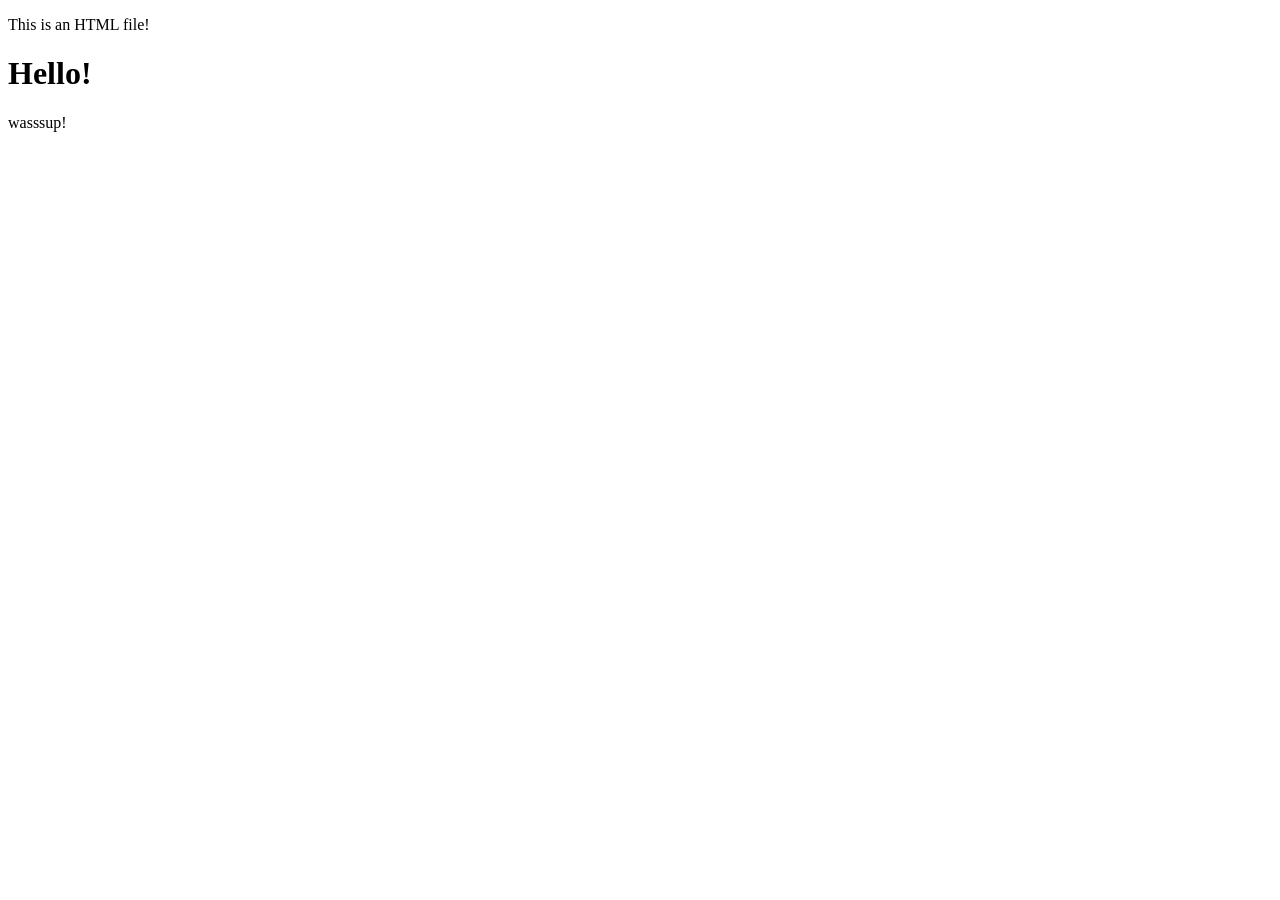
<file: index.html>
<!DOCTYPE html>
<html lang="en">
<head>
    <meta charset="UTF-8">
    <meta name="viewport" content="width=device-width, initial-scale=1.0">
    <title>Document</title>
</head>
<body>
    <p> This is an HTML file!</p>
    <h1>Hello!</h1>
    <p> wasssup!</p>
<!--This is how you write comments in HTML-->
<!--NOTE:HTML IS NOT CASE SENSITIVE!-->
    
</body>
</html>
</file>
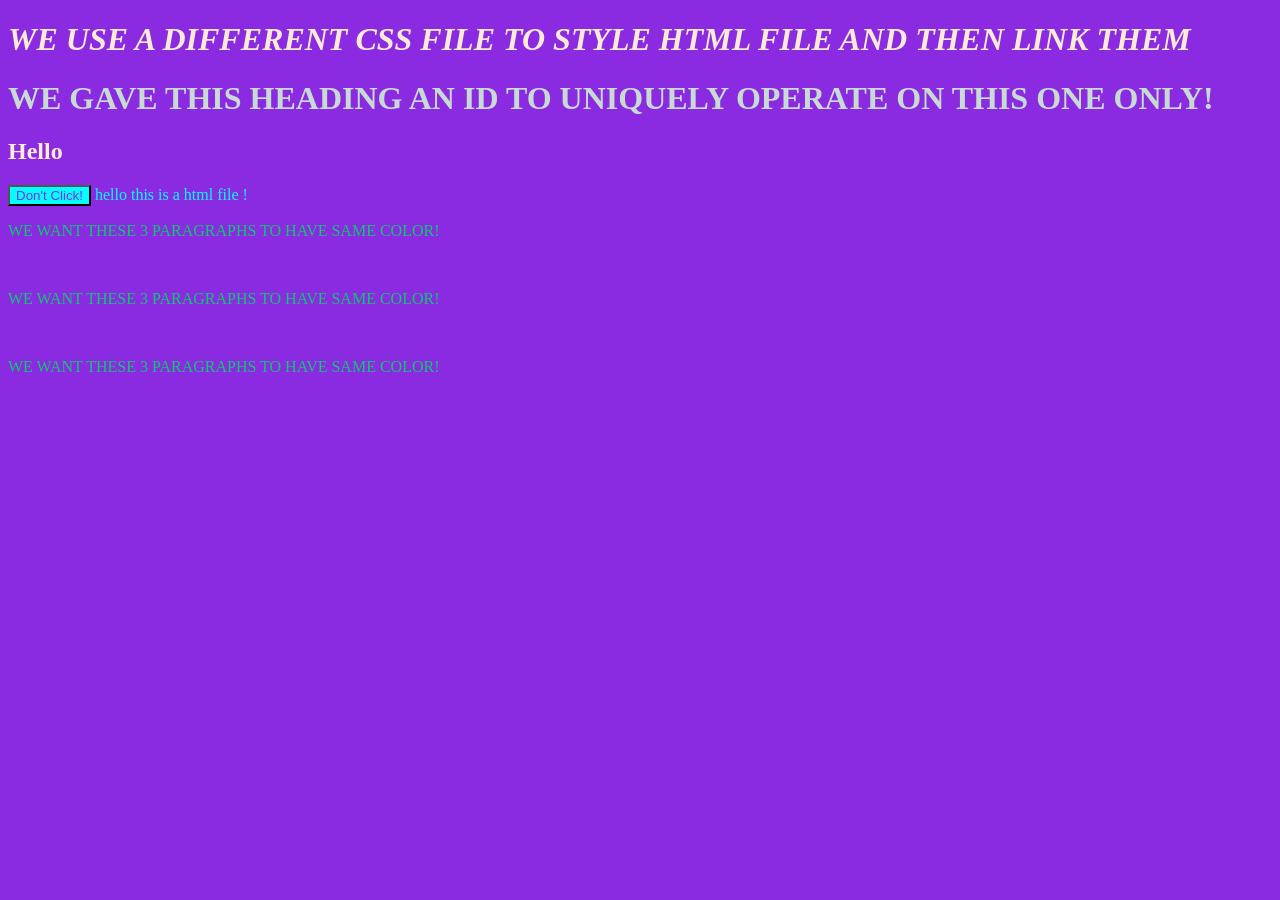
<file: File1(CSS)/index.html>
<!DOCTYPE html>
<html lang="en">
<head>
    <meta charset="UTF-8">
    <meta name="viewport" content="width=device-width, initial-scale=1.0">
    <title>Document</title>
    <link rel="stylesheet" href="style.css">
</head>
<body>
    <h1><i>WE USE A DIFFERENT CSS FILE TO STYLE HTML FILE AND THEN LINK THEM</i></h1>
    <h1 id="heading1">WE GAVE THIS HEADING AN ID TO UNIQUELY OPERATE ON THIS ONE ONLY!</h1>
    <h2><b> Hello</b></h2>
    <button>Don't Click!</button>
    <text>hello this is a html file !</text>

        <p class="para">WE WANT THESE 3 PARAGRAPHS TO HAVE SAME COLOR!</p> </br>
        <p class="para">WE WANT THESE 3 PARAGRAPHS TO HAVE SAME COLOR!</p> </br>
        <p class="para">WE WANT THESE 3 PARAGRAPHS TO HAVE SAME COLOR! </p> </br>





</br>



 </body>
</html>
</file>
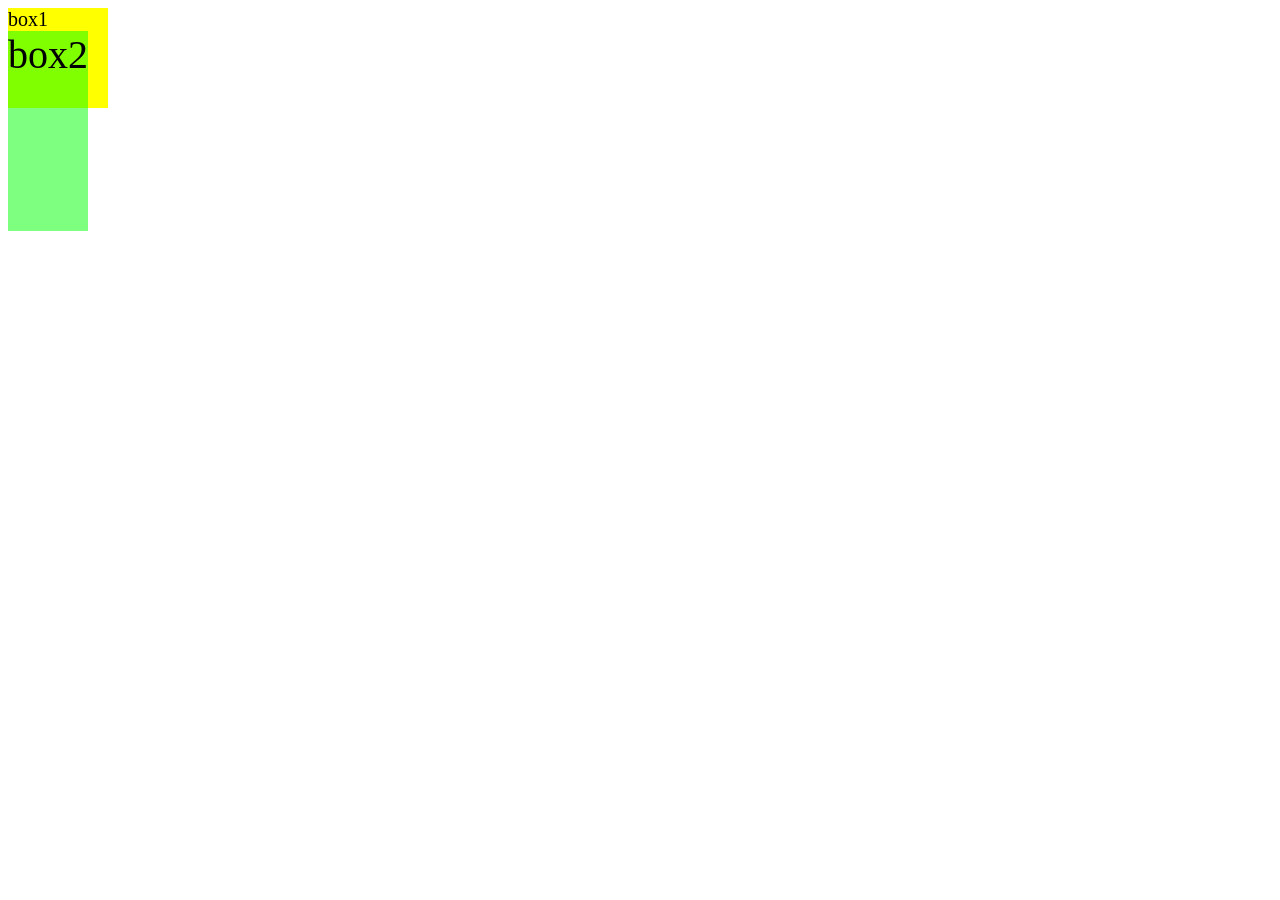
<file: File5(CSS)/index.html>
<!DOCTYPE html>
<html lang="en">
<head>
    <meta charset="UTF-8">
    <meta name="viewport" content="width=device-width, initial-scale=1.0">
    <title>Document</title>
    <link rel="stylesheet" href="style.css">
</head>
<body>
    <div id="b1">
        box1
        <div id="b2"> 
            box2
        </div>
    </div>
    
</body>
</html>
</file>
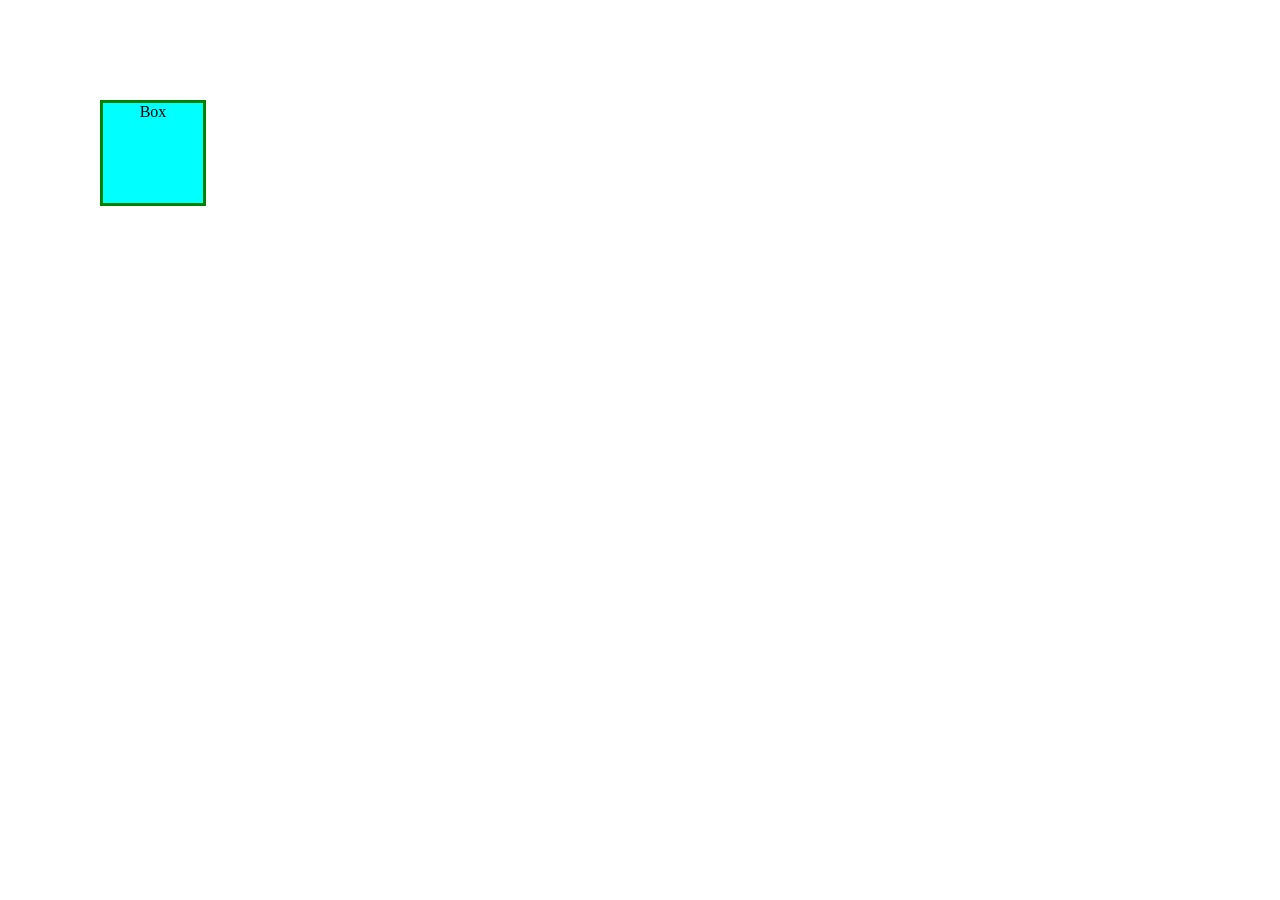
<file: File8(CSS)/index.html>
<!DOCTYPE html>
<html lang="en">
<head>
    <meta charset="UTF-8">
    <meta name="viewport" content="width=device-width, initial-scale=1.0">
    <title>Document</title>
    <link rel="stylesheet" href="style.css">

</head>
<body>
    <div>Box</div>
    
</body>
</html>
</file>
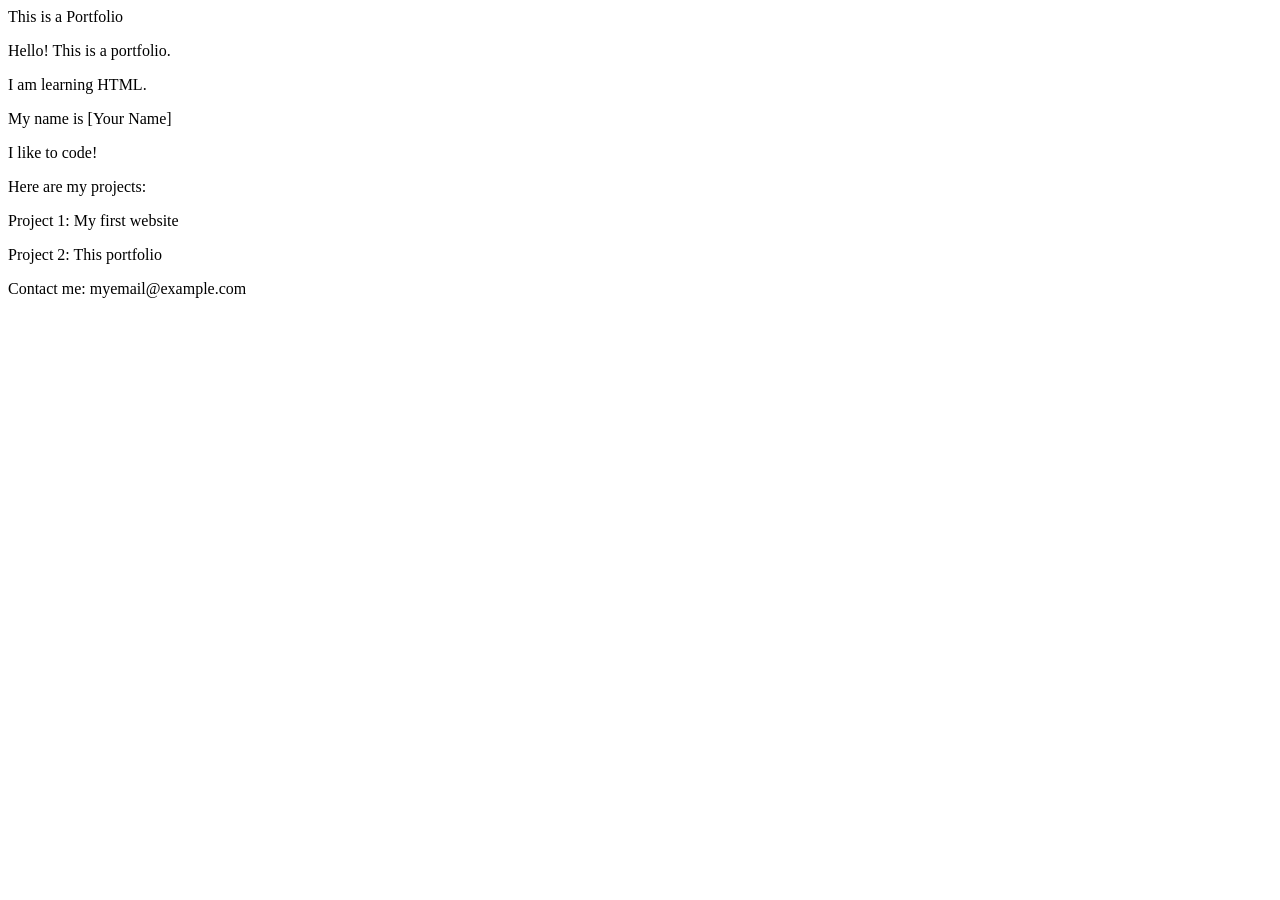
<file: PortFolio(P1)/index.html>
<!DOCTYPE html>
<html lang="en">
<head>
    <meta charset="UTF-8">
    <meta name="viewport" content="width=device-width, initial-scale=1.0">
    <title>Document</title>
</head> This is a Portfolio
<body>
  <p>Hello! This is a portfolio.</p>
    
    <p>I am learning HTML.</p>
    
    <p>My name is [Your Name]</p>
    
    <p>I like to code!</p>
    
    <p>Here are my projects:</p>
    
    <p>Project 1: My first website</p>
    
    <p>Project 2: This portfolio</p>
    
    <p>Contact me: myemail@example.com</p>

    


    
</body>
</html>
</file>
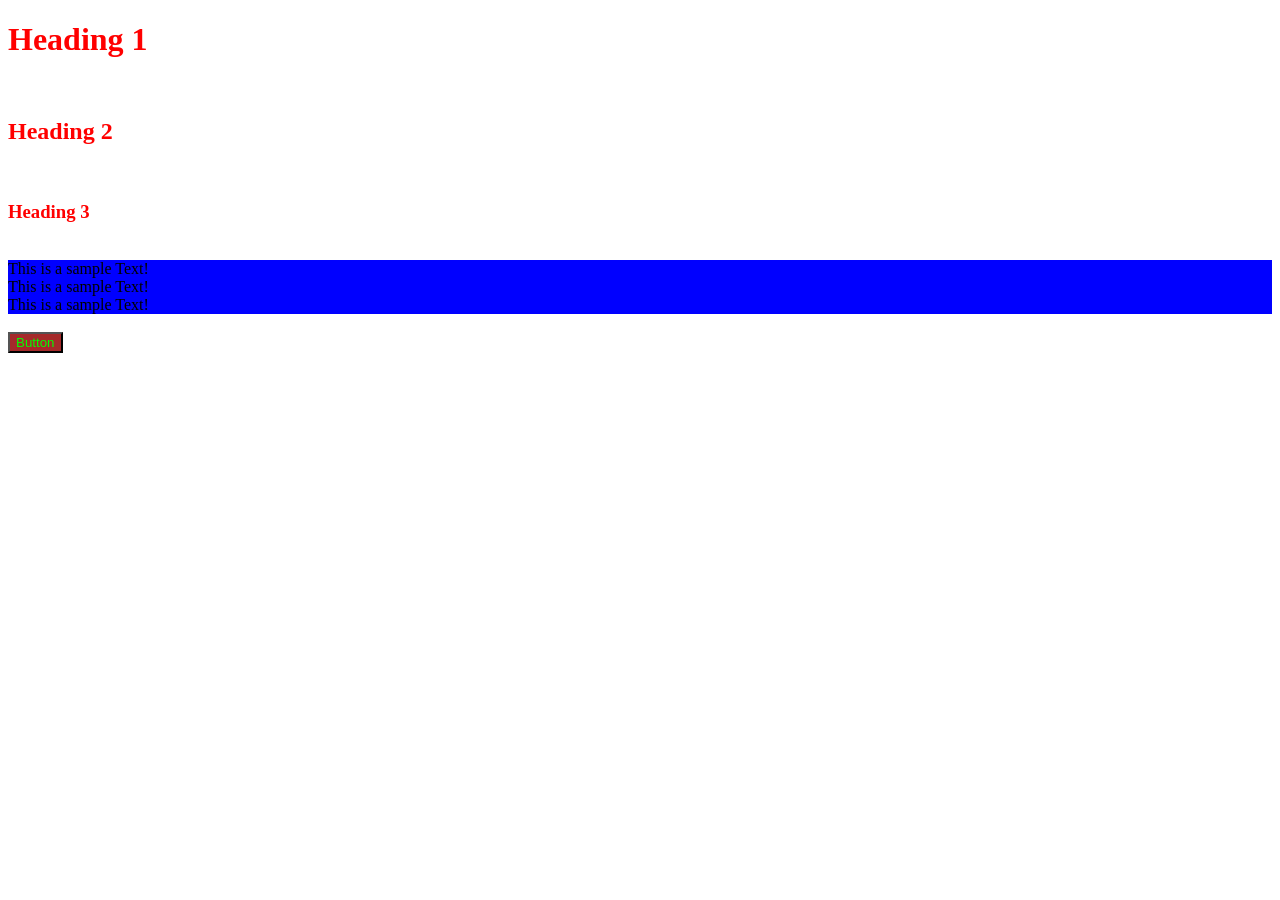
<file: PS1/index.html>
<!DOCTYPE html>
<html lang="en">
<head>
    <meta charset="UTF-8">
    <meta name="viewport" content="width=device-width, initial-scale=1.0">
    <title>Document</title>
    <link rel="stylesheet" href="style.css">
</head>
<body>
    <h1 class="heading"> Heading 1</h1>
</br>
    <h2 class="heading"> Heading 2</h2>
</br>
    <h3 class="heading"> Heading 3</h3>
</br>

    <div id="box">
        This is a sample Text!</br>

        This is a sample Text!</br>

        This is a sample Text!</br>
    </div>
</br>
<button>
    Button
</button>

    
</body>
</html>
</file>
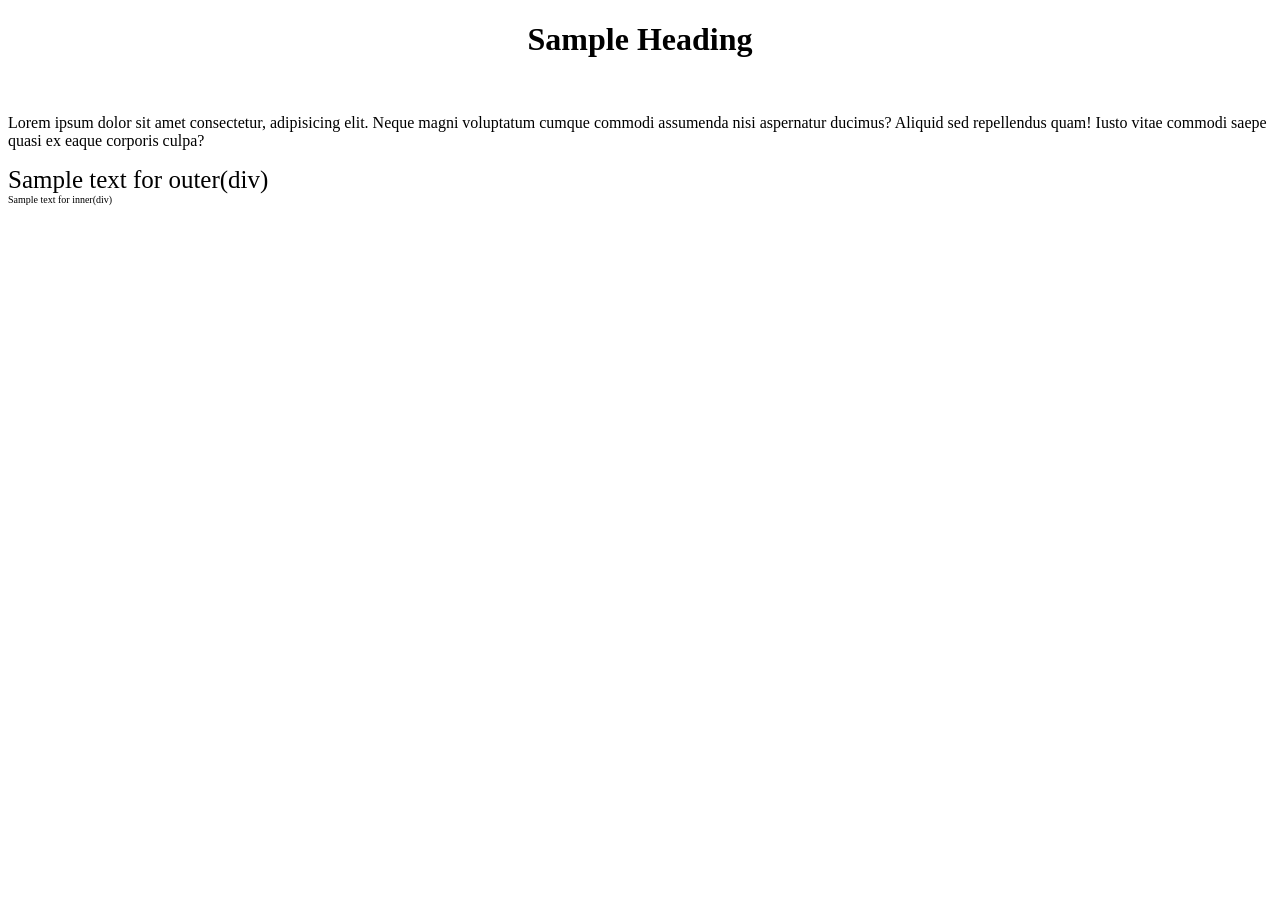
<file: PS2/index.html>
<!DOCTYPE html>
<html lang="en">
<head>
    <meta charset="UTF-8">
    <meta name="viewport" content="width=device-width, initial-scale=1.0">
    <title>Document</title>
    <link rel="stylesheet" href="style2.css">
</head>
<body>
    <h1>
        Sample Heading
    </h1>
</br>
    <p>
        Lorem ipsum dolor sit amet consectetur, adipisicing elit. Neque magni voluptatum cumque commodi assumenda nisi aspernatur ducimus? Aliquid sed repellendus quam! Iusto vitae commodi saepe quasi ex eaque corporis culpa?
    </p>
    <div id="outer">
        Sample text for outer(div)
    </div>
    <div id="inner">
        Sample text for inner(div)
    </div>

    
</body>
</html>
</file>
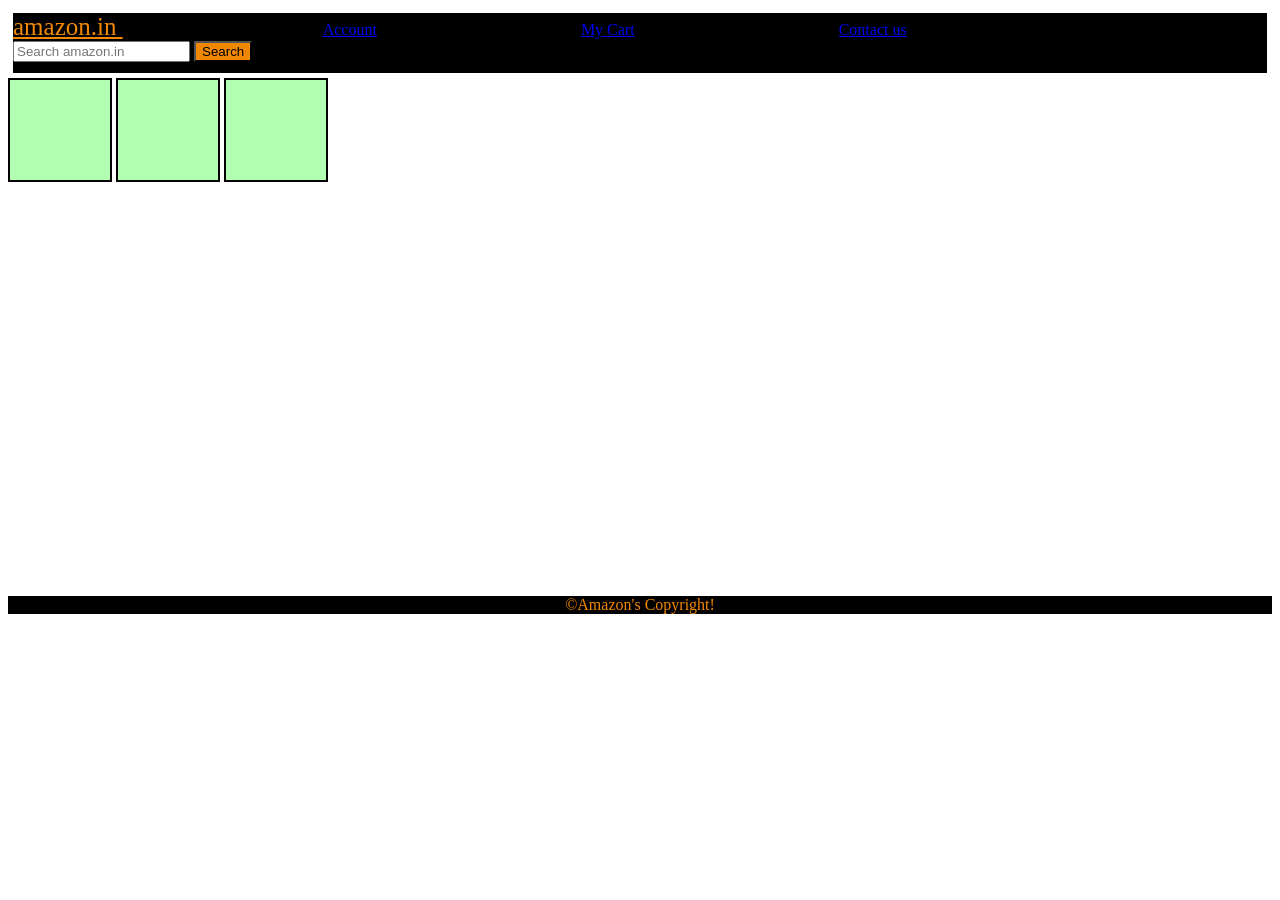
<file: PS4/index.html>
<!DOCTYPE html>
<html lang="en">
<head>
    <meta charset="UTF-8">
    <meta name="viewport" content="width=device-width, initial-scale=1.0">
    <title>Document</title>
    <link rel="stylesheet" href="style.css">

</head>
<body>
    <header>
        <div id="navbar">
        <a href="#" id="logo"> amazon.in </a>
        <a href="#">Account</a>
        <a href="#">My Cart</a>
        <a href="#">Contact us</a>
        <input type="text" placeholder="Search amazon.in">
        <button>Search</button>
        </div>
    </header>
    <div id="c1">
        <div class="content"> </div>
        <div class="content"> </div>
        <div class="content"> </div>
    </div>

</br>


    <footer>&#169;Amazon's Copyright!</footer>

    
</body>

</html>
</file>
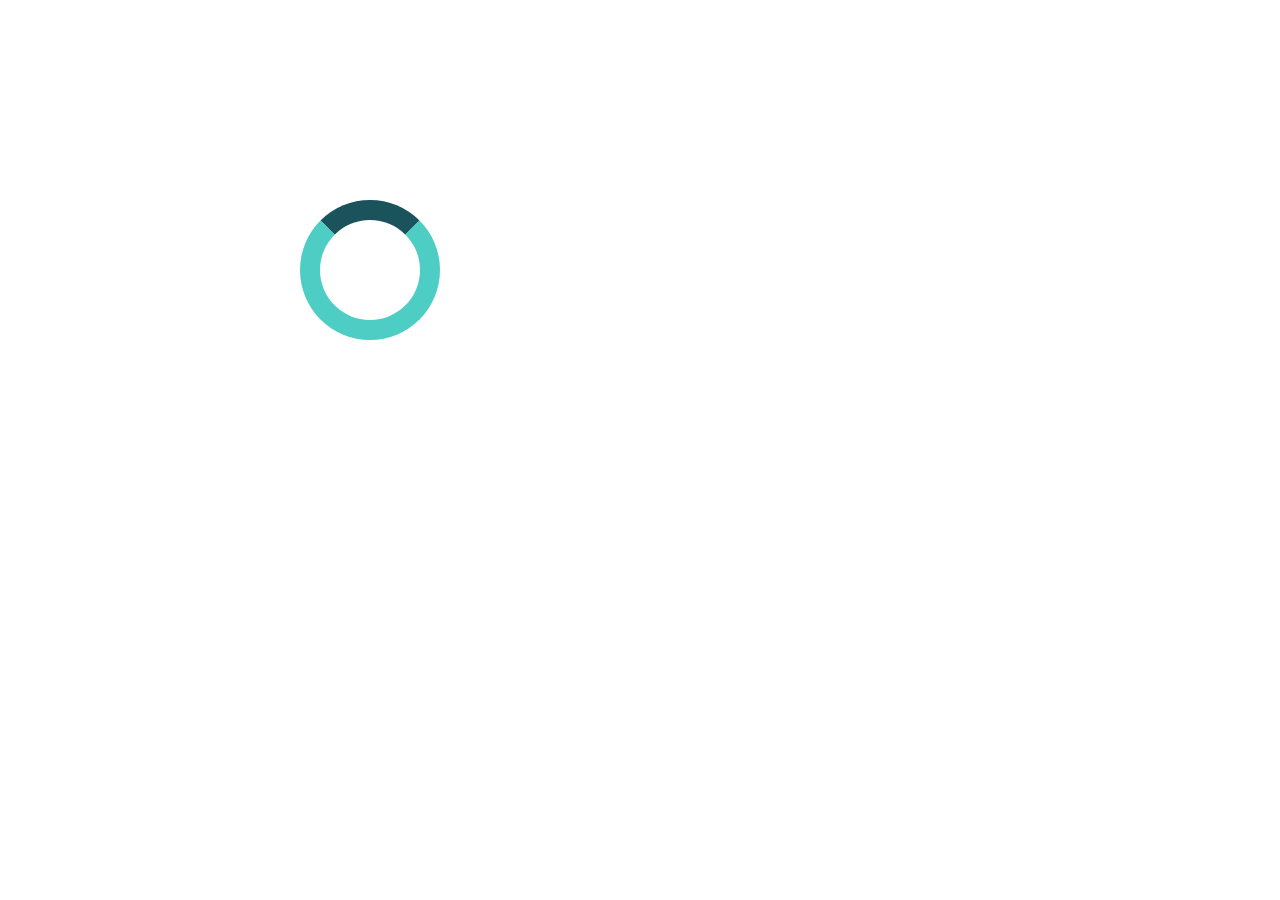
<file: PS8/index.html>
<!DOCTYPE html>
<html lang="en">
<head>
    <meta charset="UTF-8">
    <meta name="viewport" content="width=device-width, initial-scale=1.0">
    <title>Document</title>
    <link rel="stylesheet" href="style8.css">

</head>

<body>
    <div>
       
    </div>
    
</body>
</html>
</file>
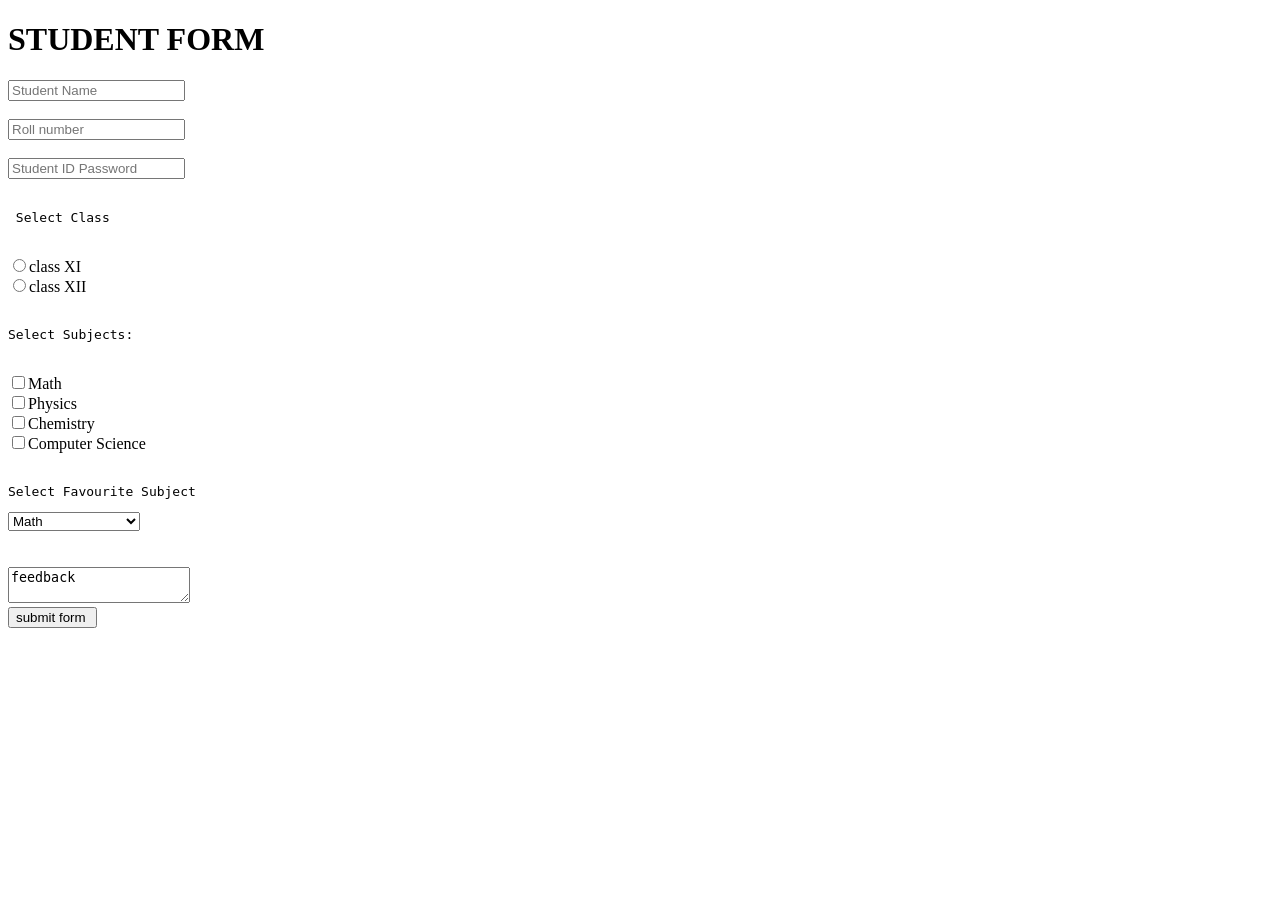
<file: Forms.html>
<!DOCTYPE html>
<html lang="en">
<head>
    <meta charset="UTF-8">
    <meta name="viewport" content="width=device-width, initial-scale=1.0">
    <title>Document</title>
</head>
<body>
    <H1> STUDENT FORM</H1>
    <form action="/action.js"><!--Forms are used to collect Data from the user-->
        <input type="text" placeholder="Student Name">
         
    </br> </br>

        <input type="text" placeholder="Roll number">

    </br> </br>

        <input type="password" placeholder="Student ID Password">
    </br> </br>
    <pre> Select Class</pre>
    </br>

        <label for="id1">
        <input type="radio" value="class XI" name="class" id="id1">class XI
        </label>
        </br>


        <!--The "Class XI" we wrote at end will be the option displayed to the user and the value="Class XI" will be the data that will go to the backend!,Therefore better to keep both the names same!-->
        
        <label for="id2">
            <input type="radio" value="class XI" name="class" id="id2">class XII
        </label>
    </br>
    </br>
        <pre>Select Subjects:</pre>
    </br>
        <label for="Math"> 
            <input type="checkbox" value="Math" name="Subject" id="101">Math

        </label>
    </br>

                <label for="Physics"> 
            <input type="checkbox" value="Physics" name="Subject" id="102">Physics

        </label>
    </br>

                <label for="Chemistry"> 
            <input type="checkbox" value="Chemistry" name="Subject" id="103">Chemistry

        </label>
    </br>

                <label for="Computer Science"> 
            <input type="checkbox" value="Computer Science" name="Subject" id="104">Computer Science

        </label>
        </br> </br>
        <pre>Select Favourite Subject </pre>
        <select  name="Favourite Subject">
            <option value="Math">Math</option>
            <option value="Physics">Physics</option>
            <option value="Chemistry">Chemistry</option>
            <option value="Computer Science!">Computer Science</option>


        </select>

    </br>
</br> </br>
        <textarea name="feedback" id="101" placeholder="Type FeedBack here!">feedback </textarea>
        </br>
        <input type="submit" value="submit form ">
         
    </form>
    
</body>
</html>
</file>
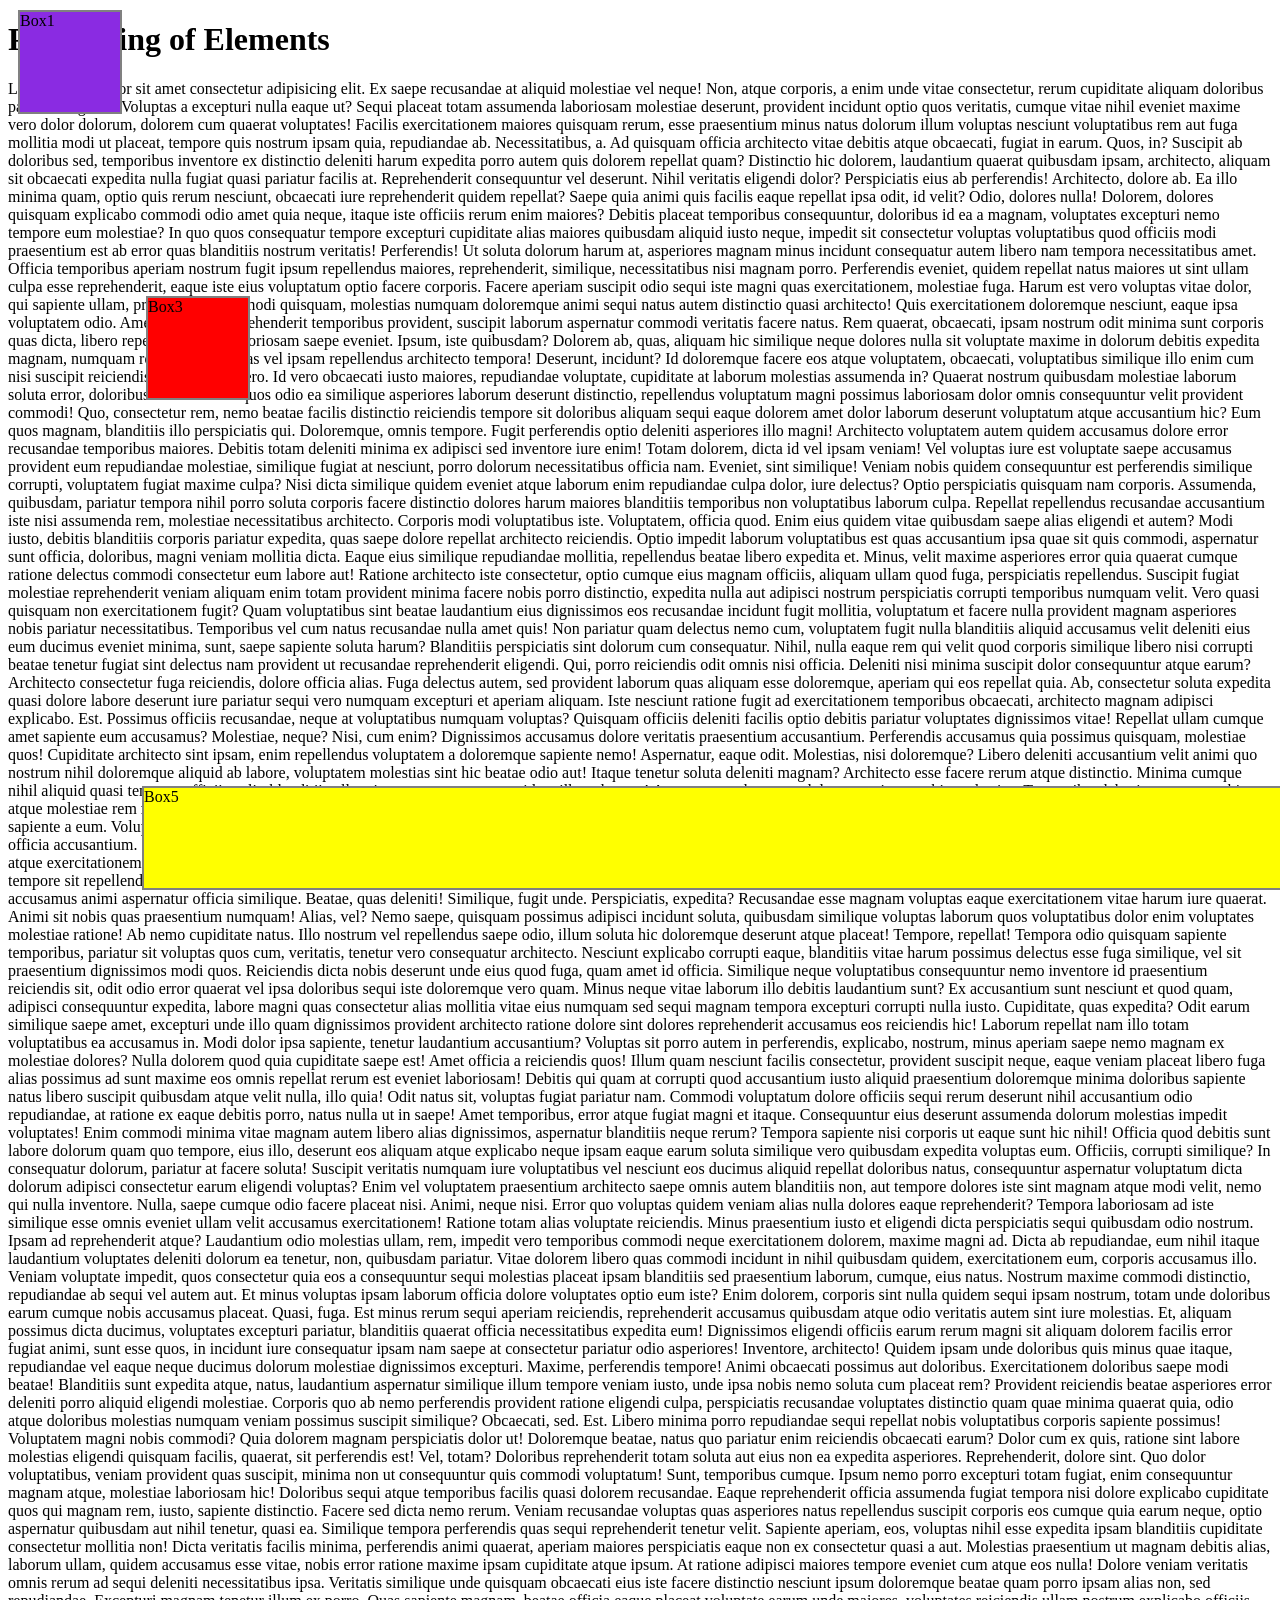
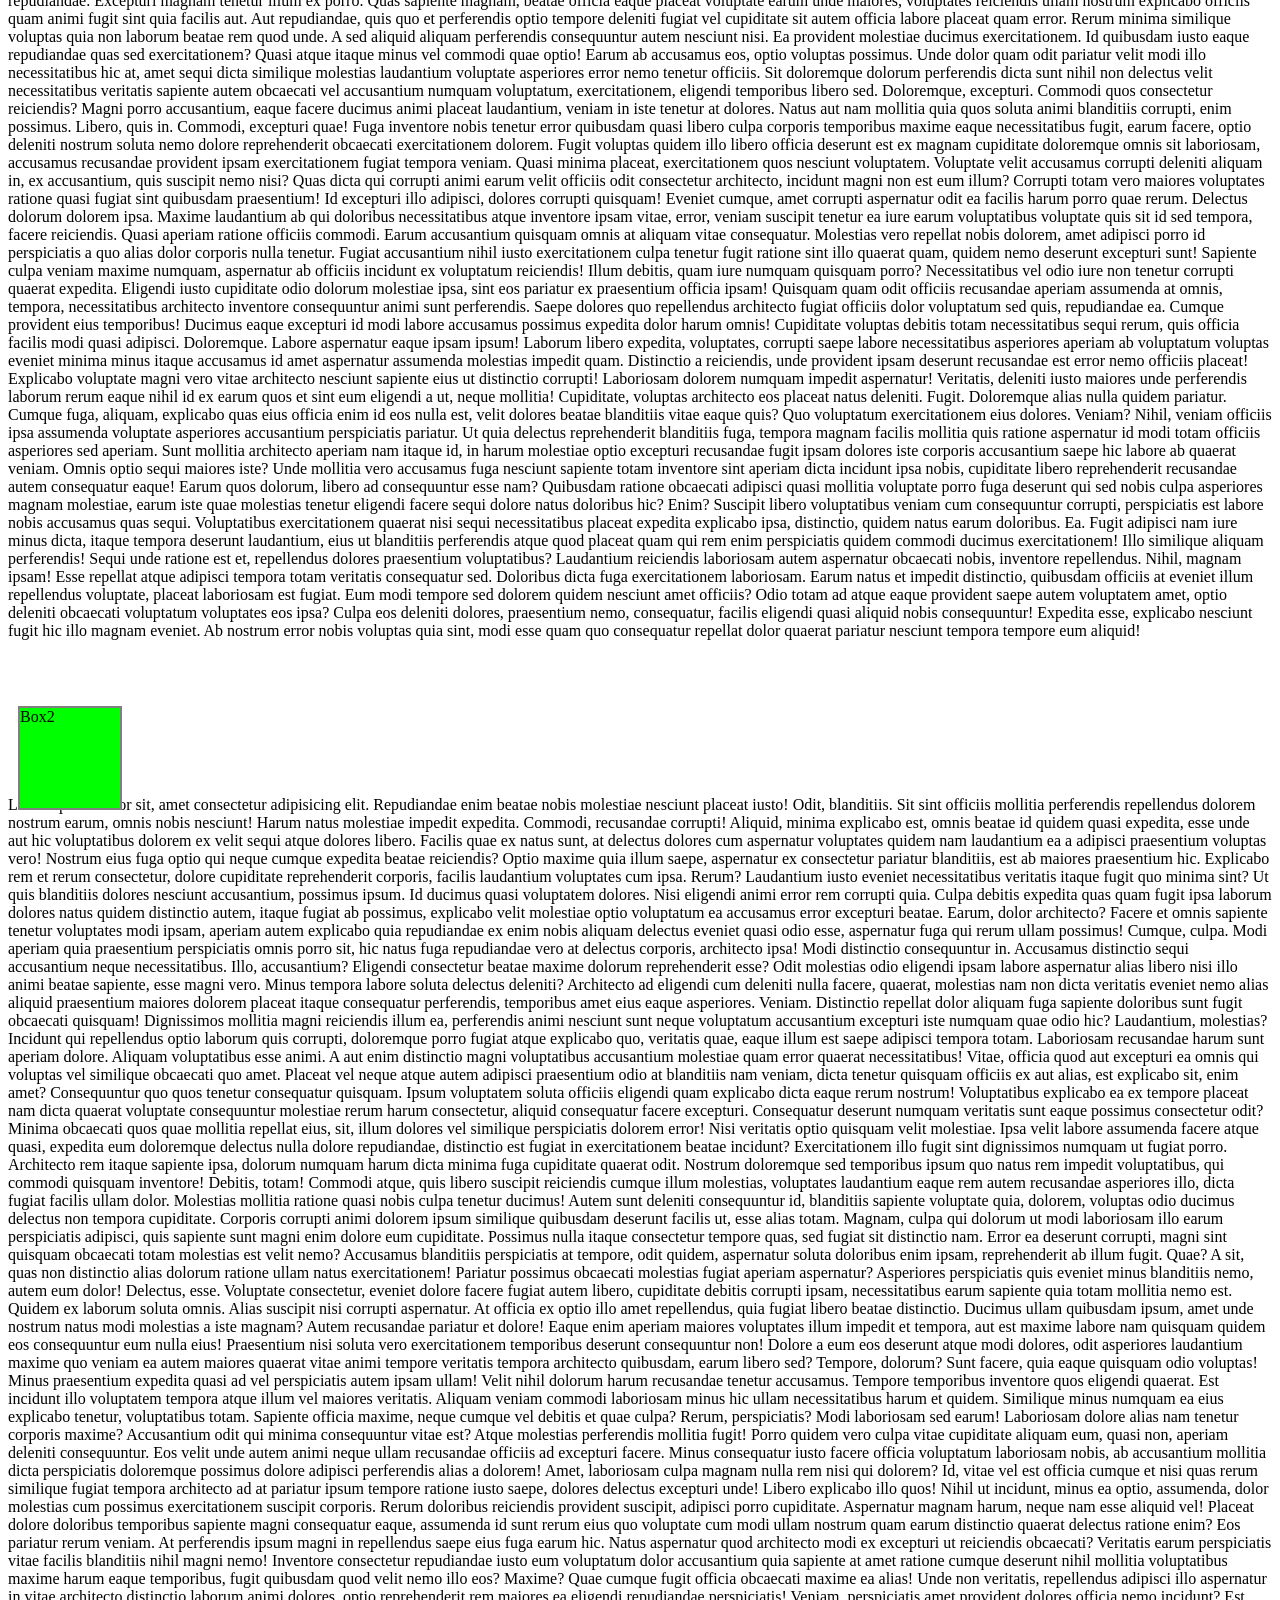
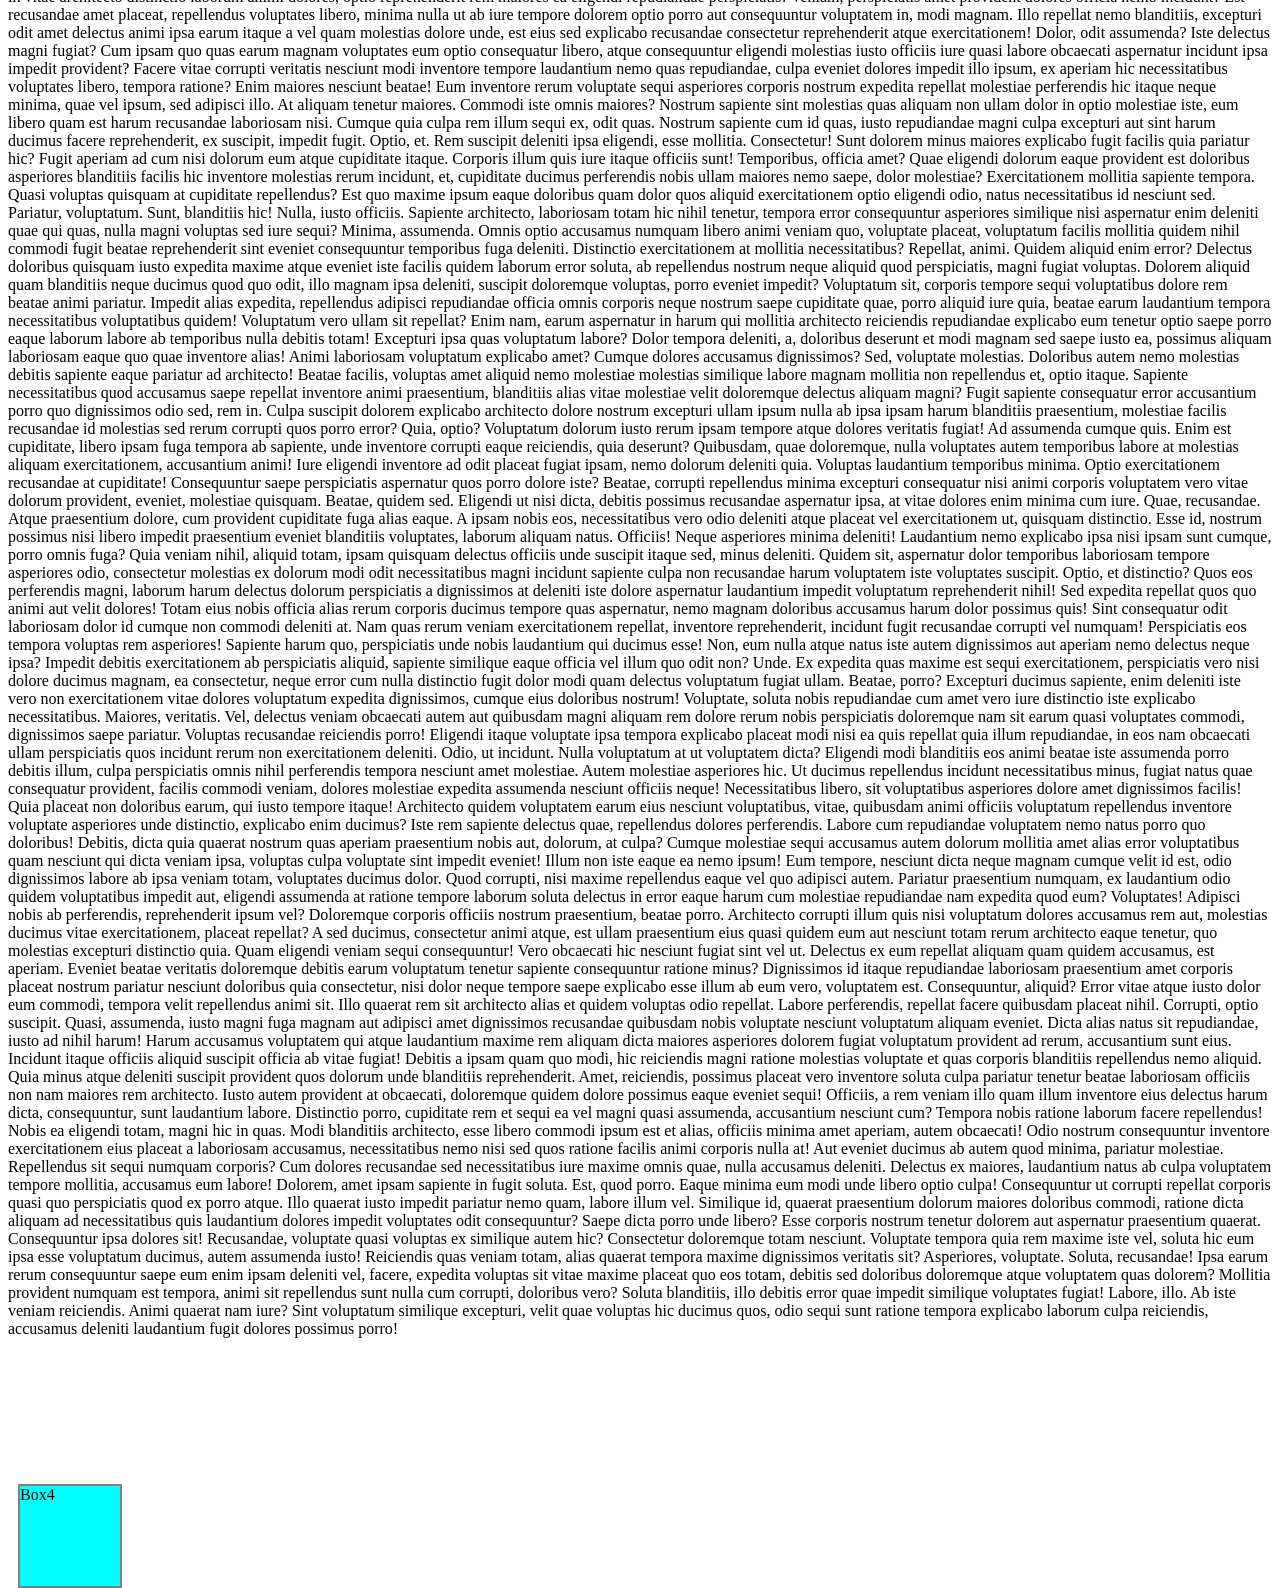
<file: File5(CSS)/index2.html>
<!DOCTYPE html>
<html lang="en">
<head>
    <meta charset="UTF-8">
    <meta name="viewport" content="width=device-width, initial-scale=1.0">
    <title>Document</title>
    <link rel="stylesheet" href="style2.css">
</head>
<body>
    <h1>Positioning of Elements</h1>
    <div id="b1">Box1</div>
    <p> Lorem ipsum dolor sit amet consectetur adipisicing elit. Ex saepe recusandae at aliquid molestiae vel neque! Non, atque corporis, a enim unde vitae consectetur, rerum cupiditate aliquam doloribus pariatur eligendi.
    Voluptas a excepturi nulla eaque ut? Sequi placeat totam assumenda laboriosam molestiae deserunt, provident incidunt optio quos veritatis, cumque vitae nihil eveniet maxime vero dolor dolorum, dolorem cum quaerat voluptates!
    Facilis exercitationem maiores quisquam rerum, esse praesentium minus natus dolorum illum voluptas nesciunt voluptatibus rem aut fuga mollitia modi ut placeat, tempore quis nostrum ipsam quia, repudiandae ab. Necessitatibus, a.
    Ad quisquam officia architecto vitae debitis atque obcaecati, fugiat in earum. Quos, in? Suscipit ab doloribus sed, temporibus inventore ex distinctio deleniti harum expedita porro autem quis dolorem repellat quam?
    Distinctio hic dolorem, laudantium quaerat quibusdam ipsam, architecto, aliquam sit obcaecati expedita nulla fugiat quasi pariatur facilis at. Reprehenderit consequuntur vel deserunt. Nihil veritatis eligendi dolor? Perspiciatis eius ab perferendis!
    Architecto, dolore ab. Ea illo minima quam, optio quis rerum nesciunt, obcaecati iure reprehenderit quidem repellat? Saepe quia animi quis facilis eaque repellat ipsa odit, id velit? Odio, dolores nulla!
    Dolorem, dolores quisquam explicabo commodi odio amet quia neque, itaque iste officiis rerum enim maiores? Debitis placeat temporibus consequuntur, doloribus id ea a magnam, voluptates excepturi nemo tempore eum molestiae?
    In quo quos consequatur tempore excepturi cupiditate alias maiores quibusdam aliquid iusto neque, impedit sit consectetur voluptas voluptatibus quod officiis modi praesentium est ab error quas blanditiis nostrum veritatis! Perferendis!
    Ut soluta dolorum harum at, asperiores magnam minus incidunt consequatur autem libero nam tempora necessitatibus amet. Officia temporibus aperiam nostrum fugit ipsum repellendus maiores, reprehenderit, similique, necessitatibus nisi magnam porro.
    Perferendis eveniet, quidem repellat natus maiores ut sint ullam culpa esse reprehenderit, eaque iste eius voluptatum optio facere corporis. Facere aperiam suscipit odio sequi iste magni quas exercitationem, molestiae fuga.
    Harum est vero voluptas vitae dolor, qui sapiente ullam, praesentium commodi quisquam, molestias numquam doloremque animi sequi natus autem distinctio quasi architecto! Quis exercitationem doloremque nesciunt, eaque ipsa voluptatem odio.
    Amet ad labore reprehenderit temporibus provident, suscipit laborum aspernatur commodi veritatis facere natus. Rem quaerat, obcaecati, ipsam nostrum odit minima sunt corporis quas dicta, libero repellendus iure laboriosam saepe eveniet.
    Ipsum, iste quibusdam? Dolorem ab, quas, aliquam hic similique neque dolores nulla sit voluptate maxime in dolorum debitis expedita magnam, numquam reiciendis voluptas vel ipsam repellendus architecto tempora! Deserunt, incidunt?
    Id doloremque facere eos atque voluptatem, obcaecati, voluptatibus similique illo enim cum nisi suscipit reiciendis repudiandae vero. Id vero obcaecati iusto maiores, repudiandae voluptate, cupiditate at laborum molestias assumenda in?
    Quaerat nostrum quibusdam molestiae laborum soluta error, doloribus sint id? Alias quos odio ea similique asperiores laborum deserunt distinctio, repellendus voluptatum magni possimus laboriosam dolor omnis consequuntur velit provident commodi!
    Quo, consectetur rem, nemo beatae facilis distinctio reiciendis tempore sit doloribus aliquam sequi eaque dolorem amet dolor laborum deserunt voluptatum atque accusantium hic? Eum quos magnam, blanditiis illo perspiciatis qui.
    Doloremque, omnis tempore. Fugit perferendis optio deleniti asperiores illo magni! Architecto voluptatem autem quidem accusamus dolore error recusandae temporibus maiores. Debitis totam deleniti minima ex adipisci sed inventore iure enim!
    Totam dolorem, dicta id vel ipsam veniam! Vel voluptas iure est voluptate saepe accusamus provident eum repudiandae molestiae, similique fugiat at nesciunt, porro dolorum necessitatibus officia nam. Eveniet, sint similique!
    Veniam nobis quidem consequuntur est perferendis similique corrupti, voluptatem fugiat maxime culpa? Nisi dicta similique quidem eveniet atque laborum enim repudiandae culpa dolor, iure delectus? Optio perspiciatis quisquam nam corporis.
    Assumenda, quibusdam, pariatur tempora nihil porro soluta corporis facere distinctio dolores harum maiores blanditiis temporibus non voluptatibus laborum culpa. Repellat repellendus recusandae accusantium iste nisi assumenda rem, molestiae necessitatibus architecto.
    Corporis modi voluptatibus iste. Voluptatem, officia quod. Enim eius quidem vitae quibusdam saepe alias eligendi et autem? Modi iusto, debitis blanditiis corporis pariatur expedita, quas saepe dolore repellat architecto reiciendis.
    Optio impedit laborum voluptatibus est quas accusantium ipsa quae sit quis commodi, aspernatur sunt officia, doloribus, magni veniam mollitia dicta. Eaque eius similique repudiandae mollitia, repellendus beatae libero expedita et.
    Minus, velit maxime asperiores error quia quaerat cumque ratione delectus commodi consectetur eum labore aut! Ratione architecto iste consectetur, optio cumque eius magnam officiis, aliquam ullam quod fuga, perspiciatis repellendus.
    Suscipit fugiat molestiae reprehenderit veniam aliquam enim totam provident minima facere nobis porro distinctio, expedita nulla aut adipisci nostrum perspiciatis corrupti temporibus numquam velit. Vero quasi quisquam non exercitationem fugit?
    Quam voluptatibus sint beatae laudantium eius dignissimos eos recusandae incidunt fugit mollitia, voluptatum et facere nulla provident magnam asperiores nobis pariatur necessitatibus. Temporibus vel cum natus recusandae nulla amet quis!
    Non pariatur quam delectus nemo cum, voluptatem fugit nulla blanditiis aliquid accusamus velit deleniti eius eum ducimus eveniet minima, sunt, saepe sapiente soluta harum? Blanditiis perspiciatis sint dolorum cum consequatur.
    Nihil, nulla eaque rem qui velit quod corporis similique libero nisi corrupti beatae tenetur fugiat sint delectus nam provident ut recusandae reprehenderit eligendi. Qui, porro reiciendis odit omnis nisi officia.
    Deleniti nisi minima suscipit dolor consequuntur atque earum? Architecto consectetur fuga reiciendis, dolore officia alias. Fuga delectus autem, sed provident laborum quas aliquam esse doloremque, aperiam qui eos repellat quia.
    Ab, consectetur soluta expedita quasi dolore labore deserunt iure pariatur sequi vero numquam excepturi et aperiam aliquam. Iste nesciunt ratione fugit ad exercitationem temporibus obcaecati, architecto magnam adipisci explicabo. Est.
    Possimus officiis recusandae, neque at voluptatibus numquam voluptas? Quisquam officiis deleniti facilis optio debitis pariatur voluptates dignissimos vitae! Repellat ullam cumque amet sapiente eum accusamus? Molestiae, neque? Nisi, cum enim?
    Dignissimos accusamus dolore veritatis praesentium accusantium. Perferendis accusamus quia possimus quisquam, molestiae quos! Cupiditate architecto sint ipsam, enim repellendus voluptatem a doloremque sapiente nemo! Aspernatur, eaque odit. Molestias, nisi doloremque?
    Libero deleniti accusantium velit animi quo nostrum nihil doloremque aliquid ab labore, voluptatem molestias sint hic beatae odio aut! Itaque tenetur soluta deleniti magnam? Architecto esse facere rerum atque distinctio.
    Minima cumque nihil aliquid quasi tempora officiis velit, blanditiis ullam ipsum nemo natus provident illo voluptate! Aspernatur voluptatem dolorem maiores nobis molestiae. Temporibus laboriosam quas nobis atque molestiae rem molestias!
    Ea in tenetur repellat voluptas magnam odit amet quia suscipit corrupti, ab natus assumenda libero saepe expedita, earum, cum velit incidunt aperiam cupiditate quod sapiente a eum. Voluptatum, non voluptatem.
    Minima magni ad autem quidem distinctio nobis nihil odio, aut dolorum beatae porro aliquid ipsam unde? Impedit ab molestiae libero esse architecto officia accusantium. Possimus ea ducimus neque et modi.
    Maxime, repellat vero quaerat recusandae ullam provident earum voluptate rem modi culpa debitis nulla quasi porro laboriosam impedit, atque exercitationem magni eligendi nam. Eum, distinctio praesentium culpa magni quam vitae?
    Praesentium natus adipisci labore error porro culpa, a eveniet minus, numquam doloribus quam tempore sit repellendus harum. Repellat dolorem iusto, fuga quam ex soluta asperiores, necessitatibus modi architecto sit suscipit?
    Sint aliquam omnis quidem dolorum non exercitationem accusamus animi aspernatur officia similique. Beatae, quas deleniti! Similique, fugit unde. Perspiciatis, expedita? Recusandae esse magnam voluptas eaque exercitationem vitae harum iure quaerat.
    Animi sit nobis quas praesentium numquam! Alias, vel? Nemo saepe, quisquam possimus adipisci incidunt soluta, quibusdam similique voluptas laborum quos voluptatibus dolor enim voluptates molestiae ratione! Ab nemo cupiditate natus.
    Illo nostrum vel repellendus saepe odio, illum soluta hic doloremque deserunt atque placeat! Tempore, repellat! Tempora odio quisquam sapiente temporibus, pariatur sit voluptas quos cum, veritatis, tenetur vero consequatur architecto.
    Nesciunt explicabo corrupti eaque, blanditiis vitae harum possimus delectus esse fuga similique, vel sit praesentium dignissimos modi quos. Reiciendis dicta nobis deserunt unde eius quod fuga, quam amet id officia.
    Similique neque voluptatibus consequuntur nemo inventore id praesentium reiciendis sit, odit odio error quaerat vel ipsa doloribus sequi iste doloremque vero quam. Minus neque vitae laborum illo debitis laudantium sunt?
    Ex accusantium sunt nesciunt et quod quam, adipisci consequuntur expedita, labore magni quas consectetur alias mollitia vitae eius numquam sed sequi magnam tempora excepturi corrupti nulla iusto. Cupiditate, quas expedita?
    Odit earum similique saepe amet, excepturi unde illo quam dignissimos provident architecto ratione dolore sint dolores reprehenderit accusamus eos reiciendis hic! Laborum repellat nam illo totam voluptatibus ea accusamus in.
    Modi dolor ipsa sapiente, tenetur laudantium accusantium? Voluptas sit porro autem in perferendis, explicabo, nostrum, minus aperiam saepe nemo magnam ex molestiae dolores? Nulla dolorem quod quia cupiditate saepe est!
    Amet officia a reiciendis quos! Illum quam nesciunt facilis consectetur, provident suscipit neque, eaque veniam placeat libero fuga alias possimus ad sunt maxime eos omnis repellat rerum est eveniet laboriosam!
    Debitis qui quam at corrupti quod accusantium iusto aliquid praesentium doloremque minima doloribus sapiente natus libero suscipit quibusdam atque velit nulla, illo quia! Odit natus sit, voluptas fugiat pariatur nam.
    Commodi voluptatum dolore officiis sequi rerum deserunt nihil accusantium odio repudiandae, at ratione ex eaque debitis porro, natus nulla ut in saepe! Amet temporibus, error atque fugiat magni et itaque.
    Consequuntur eius deserunt assumenda dolorum molestias impedit voluptates! Enim commodi minima vitae magnam autem libero alias dignissimos, aspernatur blanditiis neque rerum? Tempora sapiente nisi corporis ut eaque sunt hic nihil!
    Officia quod debitis sunt labore dolorum quam quo tempore, eius illo, deserunt eos aliquam atque explicabo neque ipsam eaque earum soluta similique vero quibusdam expedita voluptas eum. Officiis, corrupti similique?
    In consequatur dolorum, pariatur at facere soluta! Suscipit veritatis numquam iure voluptatibus vel nesciunt eos ducimus aliquid repellat doloribus natus, consequuntur aspernatur voluptatum dicta dolorum adipisci consectetur earum eligendi voluptas?
    Enim vel voluptatem praesentium architecto saepe omnis autem blanditiis non, aut tempore dolores iste sint magnam atque modi velit, nemo qui nulla inventore. Nulla, saepe cumque odio facere placeat nisi.
    Animi, neque nisi. Error quo voluptas quidem veniam alias nulla dolores eaque reprehenderit? Tempora laboriosam ad iste similique esse omnis eveniet ullam velit accusamus exercitationem! Ratione totam alias voluptate reiciendis.
    Minus praesentium iusto et eligendi dicta perspiciatis sequi quibusdam odio nostrum. Ipsam ad reprehenderit atque? Laudantium odio molestias ullam, rem, impedit vero temporibus commodi neque exercitationem dolorem, maxime magni ad.
    Dicta ab repudiandae, eum nihil itaque laudantium voluptates deleniti dolorum ea tenetur, non, quibusdam pariatur. Vitae dolorem libero quas commodi incidunt in nihil quibusdam quidem, exercitationem eum, corporis accusamus illo.
    Veniam voluptate impedit, quos consectetur quia eos a consequuntur sequi molestias placeat ipsam blanditiis sed praesentium laborum, cumque, eius natus. Nostrum maxime commodi distinctio, repudiandae ab sequi vel autem aut.
    Et minus voluptas ipsam laborum officia dolore voluptates optio eum iste? Enim dolorem, corporis sint nulla quidem sequi ipsam nostrum, totam unde doloribus earum cumque nobis accusamus placeat. Quasi, fuga.
    Est minus rerum sequi aperiam reiciendis, reprehenderit accusamus quibusdam atque odio veritatis autem sint iure molestias. Et, aliquam possimus dicta ducimus, voluptates excepturi pariatur, blanditiis quaerat officia necessitatibus expedita eum!
    Dignissimos eligendi officiis earum rerum magni sit aliquam dolorem facilis error fugiat animi, sunt esse quos, in incidunt iure consequatur ipsam nam saepe at consectetur pariatur odio asperiores! Inventore, architecto!
    Quidem ipsam unde doloribus quis minus quae itaque, repudiandae vel eaque neque ducimus dolorum molestiae dignissimos excepturi. Maxime, perferendis tempore! Animi obcaecati possimus aut doloribus. Exercitationem doloribus saepe modi beatae!
    Blanditiis sunt expedita atque, natus, laudantium aspernatur similique illum tempore veniam iusto, unde ipsa nobis nemo soluta cum placeat rem? Provident reiciendis beatae asperiores error deleniti porro aliquid eligendi molestiae.
    Corporis quo ab nemo perferendis provident ratione eligendi culpa, perspiciatis recusandae voluptates distinctio quam quae minima quaerat quia, odio atque doloribus molestias numquam veniam possimus suscipit similique? Obcaecati, sed. Est.
    Libero minima porro repudiandae sequi repellat nobis voluptatibus corporis sapiente possimus! Voluptatem magni nobis commodi? Quia dolorem magnam perspiciatis dolor ut! Doloremque beatae, natus quo pariatur enim reiciendis obcaecati earum?
    Dolor cum ex quis, ratione sint labore molestias eligendi quisquam facilis, quaerat, sit perferendis est! Vel, totam? Doloribus reprehenderit totam soluta aut eius non ea expedita asperiores. Reprehenderit, dolore sint.
    Quo dolor voluptatibus, veniam provident quas suscipit, minima non ut consequuntur quis commodi voluptatum! Sunt, temporibus cumque. Ipsum nemo porro excepturi totam fugiat, enim consequuntur magnam atque, molestiae laboriosam hic!
    Doloribus sequi atque temporibus facilis quasi dolorem recusandae. Eaque reprehenderit officia assumenda fugiat tempora nisi dolore explicabo cupiditate quos qui magnam rem, iusto, sapiente distinctio. Facere sed dicta nemo rerum.
    Veniam recusandae voluptas quas asperiores natus repellendus suscipit corporis eos cumque quia earum neque, optio aspernatur quibusdam aut nihil tenetur, quasi ea. Similique tempora perferendis quas sequi reprehenderit tenetur velit.
    Sapiente aperiam, eos, voluptas nihil esse expedita ipsam blanditiis cupiditate consectetur mollitia non! Dicta veritatis facilis minima, perferendis animi quaerat, aperiam maiores perspiciatis eaque non ex consectetur quasi a aut.
    Molestias praesentium ut magnam debitis alias, laborum ullam, quidem accusamus esse vitae, nobis error ratione maxime ipsam cupiditate atque ipsum. At ratione adipisci maiores tempore eveniet cum atque eos nulla!
    Dolore veniam veritatis omnis rerum ad sequi deleniti necessitatibus ipsa. Veritatis similique unde quisquam obcaecati eius iste facere distinctio nesciunt ipsum doloremque beatae quam porro ipsam alias non, sed repudiandae.
    Excepturi magnam tenetur illum ex porro. Quas sapiente magnam, beatae officia eaque placeat voluptate earum unde maiores, voluptates reiciendis ullam nostrum explicabo officiis quam animi fugit sint quia facilis aut.
    Aut repudiandae, quis quo et perferendis optio tempore deleniti fugiat vel cupiditate sit autem officia labore placeat quam error. Rerum minima similique voluptas quia non laborum beatae rem quod unde.
    A sed aliquid aliquam perferendis consequuntur autem nesciunt nisi. Ea provident molestiae ducimus exercitationem. Id quibusdam iusto eaque repudiandae quas sed exercitationem? Quasi atque itaque minus vel commodi quae optio!
    Earum ab accusamus eos, optio voluptas possimus. Unde dolor quam odit pariatur velit modi illo necessitatibus hic at, amet sequi dicta similique molestias laudantium voluptate asperiores error nemo tenetur officiis.
    Sit doloremque dolorum perferendis dicta sunt nihil non delectus velit necessitatibus veritatis sapiente autem obcaecati vel accusantium numquam voluptatum, exercitationem, eligendi temporibus libero sed. Doloremque, excepturi. Commodi quos consectetur reiciendis?
    Magni porro accusantium, eaque facere ducimus animi placeat laudantium, veniam in iste tenetur at dolores. Natus aut nam mollitia quia quos soluta animi blanditiis corrupti, enim possimus. Libero, quis in.
    Commodi, excepturi quae! Fuga inventore nobis tenetur error quibusdam quasi libero culpa corporis temporibus maxime eaque necessitatibus fugit, earum facere, optio deleniti nostrum soluta nemo dolore reprehenderit obcaecati exercitationem dolorem.
    Fugit voluptas quidem illo libero officia deserunt est ex magnam cupiditate doloremque omnis sit laboriosam, accusamus recusandae provident ipsam exercitationem fugiat tempora veniam. Quasi minima placeat, exercitationem quos nesciunt voluptatem.
    Voluptate velit accusamus corrupti deleniti aliquam in, ex accusantium, quis suscipit nemo nisi? Quas dicta qui corrupti animi earum velit officiis odit consectetur architecto, incidunt magni non est eum illum?
    Corrupti totam vero maiores voluptates ratione quasi fugiat sint quibusdam praesentium! Id excepturi illo adipisci, dolores corrupti quisquam! Eveniet cumque, amet corrupti aspernatur odit ea facilis harum porro quae rerum.
    Delectus dolorum dolorem ipsa. Maxime laudantium ab qui doloribus necessitatibus atque inventore ipsam vitae, error, veniam suscipit tenetur ea iure earum voluptatibus voluptate quis sit id sed tempora, facere reiciendis.
    Quasi aperiam ratione officiis commodi. Earum accusantium quisquam omnis at aliquam vitae consequatur. Molestias vero repellat nobis dolorem, amet adipisci porro id perspiciatis a quo alias dolor corporis nulla tenetur.
    Fugiat accusantium nihil iusto exercitationem culpa tenetur fugit ratione sint illo quaerat quam, quidem nemo deserunt excepturi sunt! Sapiente culpa veniam maxime numquam, aspernatur ab officiis incidunt ex voluptatum reiciendis!
    Illum debitis, quam iure numquam quisquam porro? Necessitatibus vel odio iure non tenetur corrupti quaerat expedita. Eligendi iusto cupiditate odio dolorum molestiae ipsa, sint eos pariatur ex praesentium officia ipsam!
    Quisquam quam odit officiis recusandae aperiam assumenda at omnis, tempora, necessitatibus architecto inventore consequuntur animi sunt perferendis. Saepe dolores quo repellendus architecto fugiat officiis dolor voluptatum sed quis, repudiandae ea.
    Cumque provident eius temporibus! Ducimus eaque excepturi id modi labore accusamus possimus expedita dolor harum omnis! Cupiditate voluptas debitis totam necessitatibus sequi rerum, quis officia facilis modi quasi adipisci. Doloremque.
    Labore aspernatur eaque ipsam ipsum! Laborum libero expedita, voluptates, corrupti saepe labore necessitatibus asperiores aperiam ab voluptatum voluptas eveniet minima minus itaque accusamus id amet aspernatur assumenda molestias impedit quam.
    Distinctio a reiciendis, unde provident ipsam deserunt recusandae est error nemo officiis placeat! Explicabo voluptate magni vero vitae architecto nesciunt sapiente eius ut distinctio corrupti! Laboriosam dolorem numquam impedit aspernatur!
    Veritatis, deleniti iusto maiores unde perferendis laborum rerum eaque nihil id ex earum quos et sint eum eligendi a ut, neque mollitia! Cupiditate, voluptas architecto eos placeat natus deleniti. Fugit.
    Doloremque alias nulla quidem pariatur. Cumque fuga, aliquam, explicabo quas eius officia enim id eos nulla est, velit dolores beatae blanditiis vitae eaque quis? Quo voluptatum exercitationem eius dolores. Veniam?
    Nihil, veniam officiis ipsa assumenda voluptate asperiores accusantium perspiciatis pariatur. Ut quia delectus reprehenderit blanditiis fuga, tempora magnam facilis mollitia quis ratione aspernatur id modi totam officiis asperiores sed aperiam.
    Sunt mollitia architecto aperiam nam itaque id, in harum molestiae optio excepturi recusandae fugit ipsam dolores iste corporis accusantium saepe hic labore ab quaerat veniam. Omnis optio sequi maiores iste?
    Unde mollitia vero accusamus fuga nesciunt sapiente totam inventore sint aperiam dicta incidunt ipsa nobis, cupiditate libero reprehenderit recusandae autem consequatur eaque! Earum quos dolorum, libero ad consequuntur esse nam?
    Quibusdam ratione obcaecati adipisci quasi mollitia voluptate porro fuga deserunt qui sed nobis culpa asperiores magnam molestiae, earum iste quae molestias tenetur eligendi facere sequi dolore natus doloribus hic? Enim?
    Suscipit libero voluptatibus veniam cum consequuntur corrupti, perspiciatis est labore nobis accusamus quas sequi. Voluptatibus exercitationem quaerat nisi sequi necessitatibus placeat expedita explicabo ipsa, distinctio, quidem natus earum doloribus. Ea.
    Fugit adipisci nam iure minus dicta, itaque tempora deserunt laudantium, eius ut blanditiis perferendis atque quod placeat quam qui rem enim perspiciatis quidem commodi ducimus exercitationem! Illo similique aliquam perferendis!
    Sequi unde ratione est et, repellendus dolores praesentium voluptatibus? Laudantium reiciendis laboriosam autem aspernatur obcaecati nobis, inventore repellendus. Nihil, magnam ipsam! Esse repellat atque adipisci tempora totam veritatis consequatur sed.
    Doloribus dicta fuga exercitationem laboriosam. Earum natus et impedit distinctio, quibusdam officiis at eveniet illum repellendus voluptate, placeat laboriosam est fugiat. Eum modi tempore sed dolorem quidem nesciunt amet officiis?
    Odio totam ad atque eaque provident saepe autem voluptatem amet, optio deleniti obcaecati voluptatum voluptates eos ipsa? Culpa eos deleniti dolores, praesentium nemo, consequatur, facilis eligendi quasi aliquid nobis consequuntur!
    Expedita esse, explicabo nesciunt fugit hic illo magnam eveniet. Ab nostrum error nobis voluptas quia sint, modi esse quam quo consequatur repellat dolor quaerat pariatur nesciunt tempora tempore eum aliquid!</p>
    <div id="b2">Box2</div>
    <div id="b3">Box3</div>
    <p>Lorem ipsum dolor sit, amet consectetur adipisicing elit. Repudiandae enim beatae nobis molestiae nesciunt placeat iusto! Odit, blanditiis. Sit sint officiis mollitia perferendis repellendus dolorem nostrum earum, omnis nobis nesciunt!
    Harum natus molestiae impedit expedita. Commodi, recusandae corrupti! Aliquid, minima explicabo est, omnis beatae id quidem quasi expedita, esse unde aut hic voluptatibus dolorem ex velit sequi atque dolores libero.
    Facilis quae ex natus sunt, at delectus dolores cum aspernatur voluptates quidem nam laudantium ea a adipisci praesentium voluptas vero! Nostrum eius fuga optio qui neque cumque expedita beatae reiciendis?
    Optio maxime quia illum saepe, aspernatur ex consectetur pariatur blanditiis, est ab maiores praesentium hic. Explicabo rem et rerum consectetur, dolore cupiditate reprehenderit corporis, facilis laudantium voluptates cum ipsa. Rerum?
    Laudantium iusto eveniet necessitatibus veritatis itaque fugit quo minima sint? Ut quis blanditiis dolores nesciunt accusantium, possimus ipsum. Id ducimus quasi voluptatem dolores. Nisi eligendi animi error rem corrupti quia.
    Culpa debitis expedita quas quam fugit ipsa laborum dolores natus quidem distinctio autem, itaque fugiat ab possimus, explicabo velit molestiae optio voluptatum ea accusamus error excepturi beatae. Earum, dolor architecto?
    Facere et omnis sapiente tenetur voluptates modi ipsam, aperiam autem explicabo quia repudiandae ex enim nobis aliquam delectus eveniet quasi odio esse, aspernatur fuga qui rerum ullam possimus! Cumque, culpa.
    Modi aperiam quia praesentium perspiciatis omnis porro sit, hic natus fuga repudiandae vero at delectus corporis, architecto ipsa! Modi distinctio consequuntur in. Accusamus distinctio sequi accusantium neque necessitatibus. Illo, accusantium?
    Eligendi consectetur beatae maxime dolorum reprehenderit esse? Odit molestias odio eligendi ipsam labore aspernatur alias libero nisi illo animi beatae sapiente, esse magni vero. Minus tempora labore soluta delectus deleniti?
    Architecto ad eligendi cum deleniti nulla facere, quaerat, molestias nam non dicta veritatis eveniet nemo alias aliquid praesentium maiores dolorem placeat itaque consequatur perferendis, temporibus amet eius eaque asperiores. Veniam.
    Distinctio repellat dolor aliquam fuga sapiente doloribus sunt fugit obcaecati quisquam! Dignissimos mollitia magni reiciendis illum ea, perferendis animi nesciunt sunt neque voluptatum accusantium excepturi iste numquam quae odio hic?
    Laudantium, molestias? Incidunt qui repellendus optio laborum quis corrupti, doloremque porro fugiat atque explicabo quo, veritatis quae, eaque illum est saepe adipisci tempora totam. Laboriosam recusandae harum sunt aperiam dolore.
    Aliquam voluptatibus esse animi. A aut enim distinctio magni voluptatibus accusantium molestiae quam error quaerat necessitatibus! Vitae, officia quod aut excepturi ea omnis qui voluptas vel similique obcaecati quo amet.
    Placeat vel neque atque autem adipisci praesentium odio at blanditiis nam veniam, dicta tenetur quisquam officiis ex aut alias, est explicabo sit, enim amet? Consequuntur quo quos tenetur consequatur quisquam.
    Ipsum voluptatem soluta officiis eligendi quam explicabo dicta eaque rerum nostrum! Voluptatibus explicabo ea ex tempore placeat nam dicta quaerat voluptate consequuntur molestiae rerum harum consectetur, aliquid consequatur facere excepturi.
    Consequatur deserunt numquam veritatis sunt eaque possimus consectetur odit? Minima obcaecati quos quae mollitia repellat eius, sit, illum dolores vel similique perspiciatis dolorem error! Nisi veritatis optio quisquam velit molestiae.
    Ipsa velit labore assumenda facere atque quasi, expedita eum doloremque delectus nulla dolore repudiandae, distinctio est fugiat in exercitationem beatae incidunt? Exercitationem illo fugit sint dignissimos numquam ut fugiat porro.
    Architecto rem itaque sapiente ipsa, dolorum numquam harum dicta minima fuga cupiditate quaerat odit. Nostrum doloremque sed temporibus ipsum quo natus rem impedit voluptatibus, qui commodi quisquam inventore! Debitis, totam!
    Commodi atque, quis libero suscipit reiciendis cumque illum molestias, voluptates laudantium eaque rem autem recusandae asperiores illo, dicta fugiat facilis ullam dolor. Molestias mollitia ratione quasi nobis culpa tenetur ducimus!
    Autem sunt deleniti consequuntur id, blanditiis sapiente voluptate quia, dolorem, voluptas odio ducimus delectus non tempora cupiditate. Corporis corrupti animi dolorem ipsum similique quibusdam deserunt facilis ut, esse alias totam.
    Magnam, culpa qui dolorum ut modi laboriosam illo earum perspiciatis adipisci, quis sapiente sunt magni enim dolore eum cupiditate. Possimus nulla itaque consectetur tempore quas, sed fugiat sit distinctio nam.
    Error ea deserunt corrupti, magni sint quisquam obcaecati totam molestias est velit nemo? Accusamus blanditiis perspiciatis at tempore, odit quidem, aspernatur soluta doloribus enim ipsam, reprehenderit ab illum fugit. Quae?
    A sit, quas non distinctio alias dolorum ratione ullam natus exercitationem! Pariatur possimus obcaecati molestias fugiat aperiam aspernatur? Asperiores perspiciatis quis eveniet minus blanditiis nemo, autem eum dolor! Delectus, esse.
    Voluptate consectetur, eveniet dolore facere fugiat autem libero, cupiditate debitis corrupti ipsam, necessitatibus earum sapiente quia totam mollitia nemo est. Quidem ex laborum soluta omnis. Alias suscipit nisi corrupti aspernatur.
    At officia ex optio illo amet repellendus, quia fugiat libero beatae distinctio. Ducimus ullam quibusdam ipsum, amet unde nostrum natus modi molestias a iste magnam? Autem recusandae pariatur et dolore!
    Eaque enim aperiam maiores voluptates illum impedit et tempora, aut est maxime labore nam quisquam quidem eos consequuntur eum nulla eius! Praesentium nisi soluta vero exercitationem temporibus deserunt consequuntur non!
    Dolore a eum eos deserunt atque modi dolores, odit asperiores laudantium maxime quo veniam ea autem maiores quaerat vitae animi tempore veritatis tempora architecto quibusdam, earum libero sed? Tempore, dolorum?
    Sunt facere, quia eaque quisquam odio voluptas! Minus praesentium expedita quasi ad vel perspiciatis autem ipsam ullam! Velit nihil dolorum harum recusandae tenetur accusamus. Tempore temporibus inventore quos eligendi quaerat.
    Est incidunt illo voluptatem tempora atque illum vel maiores veritatis. Aliquam veniam commodi laboriosam minus hic ullam necessitatibus harum et quidem. Similique minus numquam ea eius explicabo tenetur, voluptatibus totam.
    Sapiente officia maxime, neque cumque vel debitis et quae culpa? Rerum, perspiciatis? Modi laboriosam sed earum! Laboriosam dolore alias nam tenetur corporis maxime? Accusantium odit qui minima consequuntur vitae est?
    Atque molestias perferendis mollitia fugit! Porro quidem vero culpa vitae cupiditate aliquam eum, quasi non, aperiam deleniti consequuntur. Eos velit unde autem animi neque ullam recusandae officiis ad excepturi facere.
    Minus consequatur iusto facere officia voluptatum laboriosam nobis, ab accusantium mollitia dicta perspiciatis doloremque possimus dolore adipisci perferendis alias a dolorem! Amet, laboriosam culpa magnam nulla rem nisi qui dolorem?
    Id, vitae vel est officia cumque et nisi quas rerum similique fugiat tempora architecto ad at pariatur ipsum tempore ratione iusto saepe, dolores delectus excepturi unde! Libero explicabo illo quos!
    Nihil ut incidunt, minus ea optio, assumenda, dolor molestias cum possimus exercitationem suscipit corporis. Rerum doloribus reiciendis provident suscipit, adipisci porro cupiditate. Aspernatur magnam harum, neque nam esse aliquid vel!
    Placeat dolore doloribus temporibus sapiente magni consequatur eaque, assumenda id sunt rerum eius quo voluptate cum modi ullam nostrum quam earum distinctio quaerat delectus ratione enim? Eos pariatur rerum veniam.
    At perferendis ipsum magni in repellendus saepe eius fuga earum hic. Natus aspernatur quod architecto modi ex excepturi ut reiciendis obcaecati? Veritatis earum perspiciatis vitae facilis blanditiis nihil magni nemo!
    Inventore consectetur repudiandae iusto eum voluptatum dolor accusantium quia sapiente at amet ratione cumque deserunt nihil mollitia voluptatibus maxime harum eaque temporibus, fugit quibusdam quod velit nemo illo eos? Maxime?
    Quae cumque fugit officia obcaecati maxime ea alias! Unde non veritatis, repellendus adipisci illo aspernatur in vitae architecto distinctio laborum animi dolores, optio reprehenderit rem maiores ea eligendi repudiandae perspiciatis!
    Veniam, perspiciatis amet provident dolores officia nemo incidunt? Est recusandae amet placeat, repellendus voluptates libero, minima nulla ut ab iure tempore dolorem optio porro aut consequuntur voluptatem in, modi magnam.
    Illo repellat nemo blanditiis, excepturi odit amet delectus animi ipsa earum itaque a vel quam molestias dolore unde, est eius sed explicabo recusandae consectetur reprehenderit atque exercitationem! Dolor, odit assumenda?
    Iste delectus magni fugiat? Cum ipsam quo quas earum magnam voluptates eum optio consequatur libero, atque consequuntur eligendi molestias iusto officiis iure quasi labore obcaecati aspernatur incidunt ipsa impedit provident?
    Facere vitae corrupti veritatis nesciunt modi inventore tempore laudantium nemo quas repudiandae, culpa eveniet dolores impedit illo ipsum, ex aperiam hic necessitatibus voluptates libero, tempora ratione? Enim maiores nesciunt beatae!
    Eum inventore rerum voluptate sequi asperiores corporis nostrum expedita repellat molestiae perferendis hic itaque neque minima, quae vel ipsum, sed adipisci illo. At aliquam tenetur maiores. Commodi iste omnis maiores?
    Nostrum sapiente sint molestias quas aliquam non ullam dolor in optio molestiae iste, eum libero quam est harum recusandae laboriosam nisi. Cumque quia culpa rem illum sequi ex, odit quas.
    Nostrum sapiente cum id quas, iusto repudiandae magni culpa excepturi aut sint harum ducimus facere reprehenderit, ex suscipit, impedit fugit. Optio, et. Rem suscipit deleniti ipsa eligendi, esse mollitia. Consectetur!
    Sunt dolorem minus maiores explicabo fugit facilis quia pariatur hic? Fugit aperiam ad cum nisi dolorum eum atque cupiditate itaque. Corporis illum quis iure itaque officiis sunt! Temporibus, officia amet?
    Quae eligendi dolorum eaque provident est doloribus asperiores blanditiis facilis hic inventore molestias rerum incidunt, et, cupiditate ducimus perferendis nobis ullam maiores nemo saepe, dolor molestiae? Exercitationem mollitia sapiente tempora.
    Quasi voluptas quisquam at cupiditate repellendus? Est quo maxime ipsum eaque doloribus quam dolor quos aliquid exercitationem optio eligendi odio, natus necessitatibus id nesciunt sed. Pariatur, voluptatum. Sunt, blanditiis hic!
    Nulla, iusto officiis. Sapiente architecto, laboriosam totam hic nihil tenetur, tempora error consequuntur asperiores similique nisi aspernatur enim deleniti quae qui quas, nulla magni voluptas sed iure sequi? Minima, assumenda.
    Omnis optio accusamus numquam libero animi veniam quo, voluptate placeat, voluptatum facilis mollitia quidem nihil commodi fugit beatae reprehenderit sint eveniet consequuntur temporibus fuga deleniti. Distinctio exercitationem at mollitia necessitatibus?
    Repellat, animi. Quidem aliquid enim error? Delectus doloribus quisquam iusto expedita maxime atque eveniet iste facilis quidem laborum error soluta, ab repellendus nostrum neque aliquid quod perspiciatis, magni fugiat voluptas.
    Dolorem aliquid quam blanditiis neque ducimus quod quo odit, illo magnam ipsa deleniti, suscipit doloremque voluptas, porro eveniet impedit? Voluptatum sit, corporis tempore sequi voluptatibus dolore rem beatae animi pariatur.
    Impedit alias expedita, repellendus adipisci repudiandae officia omnis corporis neque nostrum saepe cupiditate quae, porro aliquid iure quia, beatae earum laudantium tempora necessitatibus voluptatibus quidem! Voluptatum vero ullam sit repellat?
    Enim nam, earum aspernatur in harum qui mollitia architecto reiciendis repudiandae explicabo eum tenetur optio saepe porro eaque laborum labore ab temporibus nulla debitis totam! Excepturi ipsa quas voluptatum labore?
    Dolor tempora deleniti, a, doloribus deserunt et modi magnam sed saepe iusto ea, possimus aliquam laboriosam eaque quo quae inventore alias! Animi laboriosam voluptatum explicabo amet? Cumque dolores accusamus dignissimos?
    Sed, voluptate molestias. Doloribus autem nemo molestias debitis sapiente eaque pariatur ad architecto! Beatae facilis, voluptas amet aliquid nemo molestiae molestias similique labore magnam mollitia non repellendus et, optio itaque.
    Sapiente necessitatibus quod accusamus saepe repellat inventore animi praesentium, blanditiis alias vitae molestiae velit doloremque delectus aliquam magni? Fugit sapiente consequatur error accusantium porro quo dignissimos odio sed, rem in.
    Culpa suscipit dolorem explicabo architecto dolore nostrum excepturi ullam ipsum nulla ab ipsa ipsam harum blanditiis praesentium, molestiae facilis recusandae id molestias sed rerum corrupti quos porro error? Quia, optio?
    Voluptatum dolorum iusto rerum ipsam tempore atque dolores veritatis fugiat! Ad assumenda cumque quis. Enim est cupiditate, libero ipsam fuga tempora ab sapiente, unde inventore corrupti eaque reiciendis, quia deserunt?
    Quibusdam, quae doloremque, nulla voluptates autem temporibus labore at molestias aliquam exercitationem, accusantium animi! Iure eligendi inventore ad odit placeat fugiat ipsam, nemo dolorum deleniti quia. Voluptas laudantium temporibus minima.
    Optio exercitationem recusandae at cupiditate! Consequuntur saepe perspiciatis aspernatur quos porro dolore iste? Beatae, corrupti repellendus minima excepturi consequatur nisi animi corporis voluptatem vero vitae dolorum provident, eveniet, molestiae quisquam.
    Beatae, quidem sed. Eligendi ut nisi dicta, debitis possimus recusandae aspernatur ipsa, at vitae dolores enim minima cum iure. Quae, recusandae. Atque praesentium dolore, cum provident cupiditate fuga alias eaque.
    A ipsam nobis eos, necessitatibus vero odio deleniti atque placeat vel exercitationem ut, quisquam distinctio. Esse id, nostrum possimus nisi libero impedit praesentium eveniet blanditiis voluptates, laborum aliquam natus. Officiis!
    Neque asperiores minima deleniti! Laudantium nemo explicabo ipsa nisi ipsam sunt cumque, porro omnis fuga? Quia veniam nihil, aliquid totam, ipsam quisquam delectus officiis unde suscipit itaque sed, minus deleniti.
    Quidem sit, aspernatur dolor temporibus laboriosam tempore asperiores odio, consectetur molestias ex dolorum modi odit necessitatibus magni incidunt sapiente culpa non recusandae harum voluptatem iste voluptates suscipit. Optio, et distinctio?
    Quos eos perferendis magni, laborum harum delectus dolorum perspiciatis a dignissimos at deleniti iste dolore aspernatur laudantium impedit voluptatum reprehenderit nihil! Sed expedita repellat quos quo animi aut velit dolores!
    Totam eius nobis officia alias rerum corporis ducimus tempore quas aspernatur, nemo magnam doloribus accusamus harum dolor possimus quis! Sint consequatur odit laboriosam dolor id cumque non commodi deleniti at.
    Nam quas rerum veniam exercitationem repellat, inventore reprehenderit, incidunt fugit recusandae corrupti vel numquam! Perspiciatis eos tempora voluptas rem asperiores! Sapiente harum quo, perspiciatis unde nobis laudantium qui ducimus esse!
    Non, eum nulla atque natus iste autem dignissimos aut aperiam nemo delectus neque ipsa? Impedit debitis exercitationem ab perspiciatis aliquid, sapiente similique eaque officia vel illum quo odit non? Unde.
    Ex expedita quas maxime est sequi exercitationem, perspiciatis vero nisi dolore ducimus magnam, ea consectetur, neque error cum nulla distinctio fugit dolor modi quam delectus voluptatum fugiat ullam. Beatae, porro?
    Excepturi ducimus sapiente, enim deleniti iste vero non exercitationem vitae dolores voluptatum expedita dignissimos, cumque eius doloribus nostrum! Voluptate, soluta nobis repudiandae cum amet vero iure distinctio iste explicabo necessitatibus.
    Maiores, veritatis. Vel, delectus veniam obcaecati autem aut quibusdam magni aliquam rem dolore rerum nobis perspiciatis doloremque nam sit earum quasi voluptates commodi, dignissimos saepe pariatur. Voluptas recusandae reiciendis porro!
    Eligendi itaque voluptate ipsa tempora explicabo placeat modi nisi ea quis repellat quia illum repudiandae, in eos nam obcaecati ullam perspiciatis quos incidunt rerum non exercitationem deleniti. Odio, ut incidunt.
    Nulla voluptatum at ut voluptatem dicta? Eligendi modi blanditiis eos animi beatae iste assumenda porro debitis illum, culpa perspiciatis omnis nihil perferendis tempora nesciunt amet molestiae. Autem molestiae asperiores hic.
    Ut ducimus repellendus incidunt necessitatibus minus, fugiat natus quae consequatur provident, facilis commodi veniam, dolores molestiae expedita assumenda nesciunt officiis neque! Necessitatibus libero, sit voluptatibus asperiores dolore amet dignissimos facilis!
    Quia placeat non doloribus earum, qui iusto tempore itaque! Architecto quidem voluptatem earum eius nesciunt voluptatibus, vitae, quibusdam animi officiis voluptatum repellendus inventore voluptate asperiores unde distinctio, explicabo enim ducimus?
    Iste rem sapiente delectus quae, repellendus dolores perferendis. Labore cum repudiandae voluptatem nemo natus porro quo doloribus! Debitis, dicta quia quaerat nostrum quas aperiam praesentium nobis aut, dolorum, at culpa?
    Cumque molestiae sequi accusamus autem dolorum mollitia amet alias error voluptatibus quam nesciunt qui dicta veniam ipsa, voluptas culpa voluptate sint impedit eveniet! Illum non iste eaque ea nemo ipsum!
    Eum tempore, nesciunt dicta neque magnam cumque velit id est, odio dignissimos labore ab ipsa veniam totam, voluptates ducimus dolor. Quod corrupti, nisi maxime repellendus eaque vel quo adipisci autem.
    Pariatur praesentium numquam, ex laudantium odio quidem voluptatibus impedit aut, eligendi assumenda at ratione tempore laborum soluta delectus in error eaque harum cum molestiae repudiandae nam expedita quod eum? Voluptates!
    Adipisci nobis ab perferendis, reprehenderit ipsum vel? Doloremque corporis officiis nostrum praesentium, beatae porro. Architecto corrupti illum quis nisi voluptatum dolores accusamus rem aut, molestias ducimus vitae exercitationem, placeat repellat?
    A sed ducimus, consectetur animi atque, est ullam praesentium eius quasi quidem eum aut nesciunt totam rerum architecto eaque tenetur, quo molestias excepturi distinctio quia. Quam eligendi veniam sequi consequuntur!
    Vero obcaecati hic nesciunt fugiat sint vel ut. Delectus ex eum repellat aliquam quam quidem accusamus, est aperiam. Eveniet beatae veritatis doloremque debitis earum voluptatum tenetur sapiente consequuntur ratione minus?
    Dignissimos id itaque repudiandae laboriosam praesentium amet corporis placeat nostrum pariatur nesciunt doloribus quia consectetur, nisi dolor neque tempore saepe explicabo esse illum ab eum vero, voluptatem est. Consequuntur, aliquid?
    Error vitae atque iusto dolor eum commodi, tempora velit repellendus animi sit. Illo quaerat rem sit architecto alias et quidem voluptas odio repellat. Labore perferendis, repellat facere quibusdam placeat nihil.
    Corrupti, optio suscipit. Quasi, assumenda, iusto magni fuga magnam aut adipisci amet dignissimos recusandae quibusdam nobis voluptate nesciunt voluptatum aliquam eveniet. Dicta alias natus sit repudiandae, iusto ad nihil harum!
    Harum accusamus voluptatem qui atque laudantium maxime rem aliquam dicta maiores asperiores dolorem fugiat voluptatum provident ad rerum, accusantium sunt eius. Incidunt itaque officiis aliquid suscipit officia ab vitae fugiat!
    Debitis a ipsam quam quo modi, hic reiciendis magni ratione molestias voluptate et quas corporis blanditiis repellendus nemo aliquid. Quia minus atque deleniti suscipit provident quos dolorum unde blanditiis reprehenderit.
    Amet, reiciendis, possimus placeat vero inventore soluta culpa pariatur tenetur beatae laboriosam officiis non nam maiores rem architecto. Iusto autem provident at obcaecati, doloremque quidem dolore possimus eaque eveniet sequi!
    Officiis, a rem veniam illo quam illum inventore eius delectus harum dicta, consequuntur, sunt laudantium labore. Distinctio porro, cupiditate rem et sequi ea vel magni quasi assumenda, accusantium nesciunt cum?
    Tempora nobis ratione laborum facere repellendus! Nobis ea eligendi totam, magni hic in quas. Modi blanditiis architecto, esse libero commodi ipsum est et alias, officiis minima amet aperiam, autem obcaecati!
    Odio nostrum consequuntur inventore exercitationem eius placeat a laboriosam accusamus, necessitatibus nemo nisi sed quos ratione facilis animi corporis nulla at! Aut eveniet ducimus ab autem quod minima, pariatur molestiae.
    Repellendus sit sequi numquam corporis? Cum dolores recusandae sed necessitatibus iure maxime omnis quae, nulla accusamus deleniti. Delectus ex maiores, laudantium natus ab culpa voluptatem tempore mollitia, accusamus eum labore!
    Dolorem, amet ipsam sapiente in fugit soluta. Est, quod porro. Eaque minima eum modi unde libero optio culpa! Consequuntur ut corrupti repellat corporis quasi quo perspiciatis quod ex porro atque.
    Illo quaerat iusto impedit pariatur nemo quam, labore illum vel. Similique id, quaerat praesentium dolorum maiores doloribus commodi, ratione dicta aliquam ad necessitatibus quis laudantium dolores impedit voluptates odit consequuntur?
    Saepe dicta porro unde libero? Esse corporis nostrum tenetur dolorem aut aspernatur praesentium quaerat. Consequuntur ipsa dolores sit! Recusandae, voluptate quasi voluptas ex similique autem hic? Consectetur doloremque totam nesciunt.
    Voluptate tempora quia rem maxime iste vel, soluta hic eum ipsa esse voluptatum ducimus, autem assumenda iusto! Reiciendis quas veniam totam, alias quaerat tempora maxime dignissimos veritatis sit? Asperiores, voluptate.
    Soluta, recusandae! Ipsa earum rerum consequuntur saepe eum enim ipsam deleniti vel, facere, expedita voluptas sit vitae maxime placeat quo eos totam, debitis sed doloribus doloremque atque voluptatem quas dolorem?
    Mollitia provident numquam est tempora, animi sit repellendus sunt nulla cum corrupti, doloribus vero? Soluta blanditiis, illo debitis error quae impedit similique voluptates fugiat! Labore, illo. Ab iste veniam reiciendis.
    Animi quaerat nam iure? Sint voluptatum similique excepturi, velit quae voluptas hic ducimus quos, odio sequi sunt ratione tempora explicabo laborum culpa reiciendis, accusamus deleniti laudantium fugit dolores possimus porro!</p>
    <div id="b4">Box4</div>
    <div id="b5">Box5</div>

</body>
</html>
</file>
<file: File1(CSS)/style.css>
*{
    color:antiquewhite
}
  
h1 {
    color:aqua;
}
h2 {
    color:aqua;
}
button {
    color:blueviolet;
    background-color:aqua;
}
body {
    background-color:blueviolet;

}
text{
    color:rgb(0,255,255); 
}
#heading1 {
    color:rgb(199, 219, 210)
     
}
.para {
    color:rgb(12, 200, 112)
}
</file>
<file: File5(CSS)/style.css>
#b1 {
    height:100px;
    width:100px;
    background-color:yellow;
    font-size:20px;


}
#b2 {
    height:50px;
    width:30% ;/*30% wrt Box1 width*/
    background-color:rgba(0,255,0,0.5);
    font-size: 2em;/* It means 2X the size of b1*/
    height:5em;/* 5 X font_size(40px) */
    width:5rem;/* 5 X font size(root element) */



}
</file>
<file: File8(CSS)/style.css>
div {
    height:100px;width:100px;
    background-color:aqua;
    position:absolute;
    top:100px;
    left:100px;
    border:3px solid green;
    text-align:center;
    animation-name:animate2;
    /* animation-name:animate2;
    animation-duration:5s;
    animation-timing-function:ease-in;
    animation-delay:1s;
    animation-iteration-count:10;
    animation-direction:alternate; */
    animation:animate2 3s ease-in 0s infinite alternate;
}
@keyframes colorAnimate {
    from {background-color:aquamarine;}
    to {background-color:red;} 
}

@keyframes animate2 {
    
    0%{
        left:0px;
        background-color:aqua;
    }
    25%{

        background-color:yellow;
        color:green;

    }
    100% {
        left:1000px;
        background-color:yellow;
        color:red;

    }

}
</file>
<file: PS1/style.css>
#box {
    background-color:rgb(0,0,255);

}
.heading {
    color:red;

}
button{
    color:lime;
    background-color:brown;
    

}
</file>
<file: PS2/style2.css>
h1 {
    text-align:center;

}
p {
    font-family:'Times New Roman', Times, serif;
}
#outer {
    font-size:25px;
}
#inner {
    font-size:10px;
    
}
</file>
<file: PS4/style.css>
.content {
    height:100px;
    width:100px;
    display:inline-block;
    border:2px solid black;
    background-color:rgba(0,255,0,.3);
}
#navbar {
    height:60px;
    background-color:black;
    border: 5px solid white;
    

}
#logo{
    color:yellow;
    

}
button {
    background-color:#f08804;
}

#logo {
    color:#f08804;
    font-size:25px;
}
a {
    margin-right:200px;

}
#c1 {
    height:500px;
    
}
footer {
    background-color:black;
    color:#f08804;
    text-align:center;



}
</file>
<file: PS8/style8.css>
div{
    height:100px;
    width:100px;
    position:fixed;
    top:200px;
    left:300px;
    border:20px solid #4ecdc4;
    border-top:20px solid  #1a535c;
    border-radius:50%;
    animation:loader 2s steps(2000) 0s infinite normal;

}
@keyframes loader {
    from {
        transform:rotate(0deg);
    }
    to {
        transform:rotate(360deg);

    }

}
</file>
<file: File5(CSS)/style2.css>
div {
    height:100px;
    width:100px;
    border: 2px solid grey;
    background-color:aqua;
    margin:10px;
    display:inline-block;

}
#b1 {
    position:fixed;
    top:0px;
    background-color:blueviolet;

}
#b2 {
    position:relative;
    top:40px;
    background-color:lime;

}
#b3 {
    position:sticky;/*will shift wrt parent tag */
    bottom:500px;
    background-color:red;

}
#b4 {
    position:relative;
    top:120px;
    
    

}
#b5 {
    background-color:yellow;
    position:fixed;/*wrt browser*/
    width:100vw;

    bottom:0;

}
</file>
